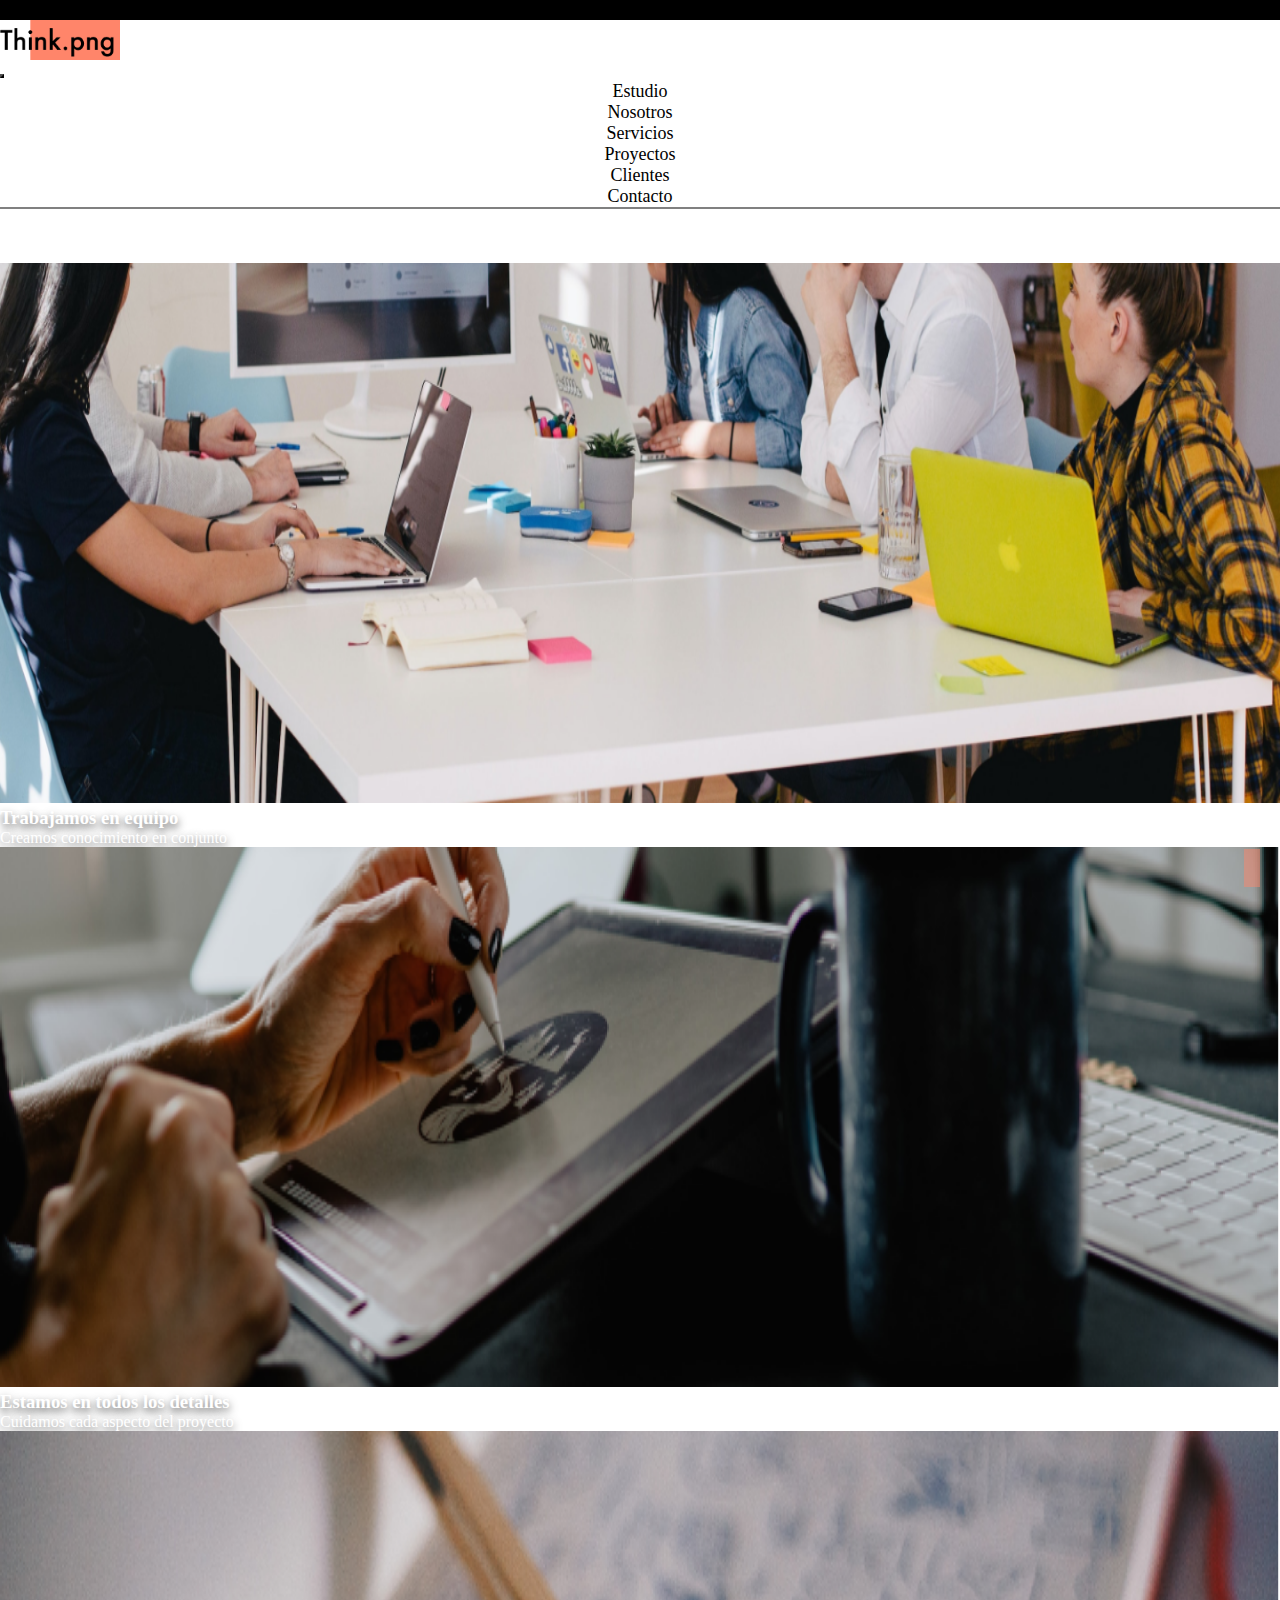
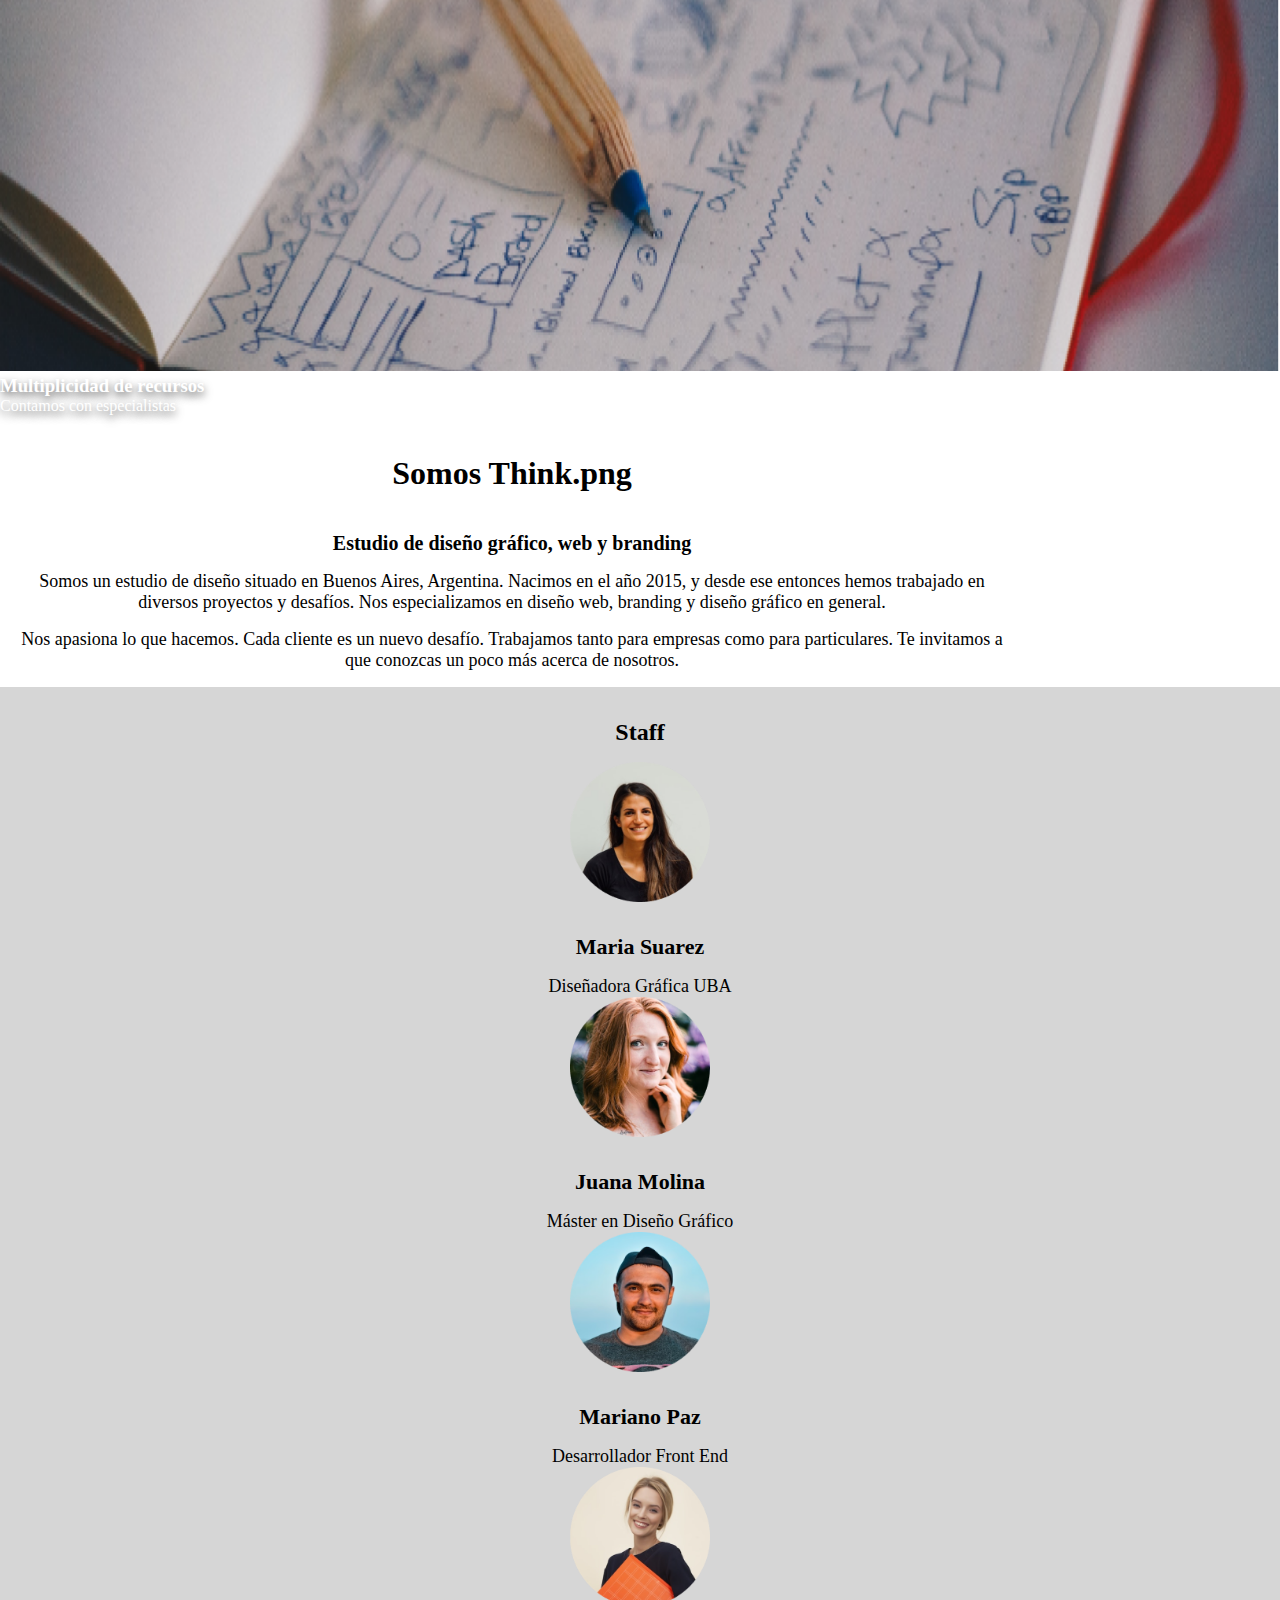
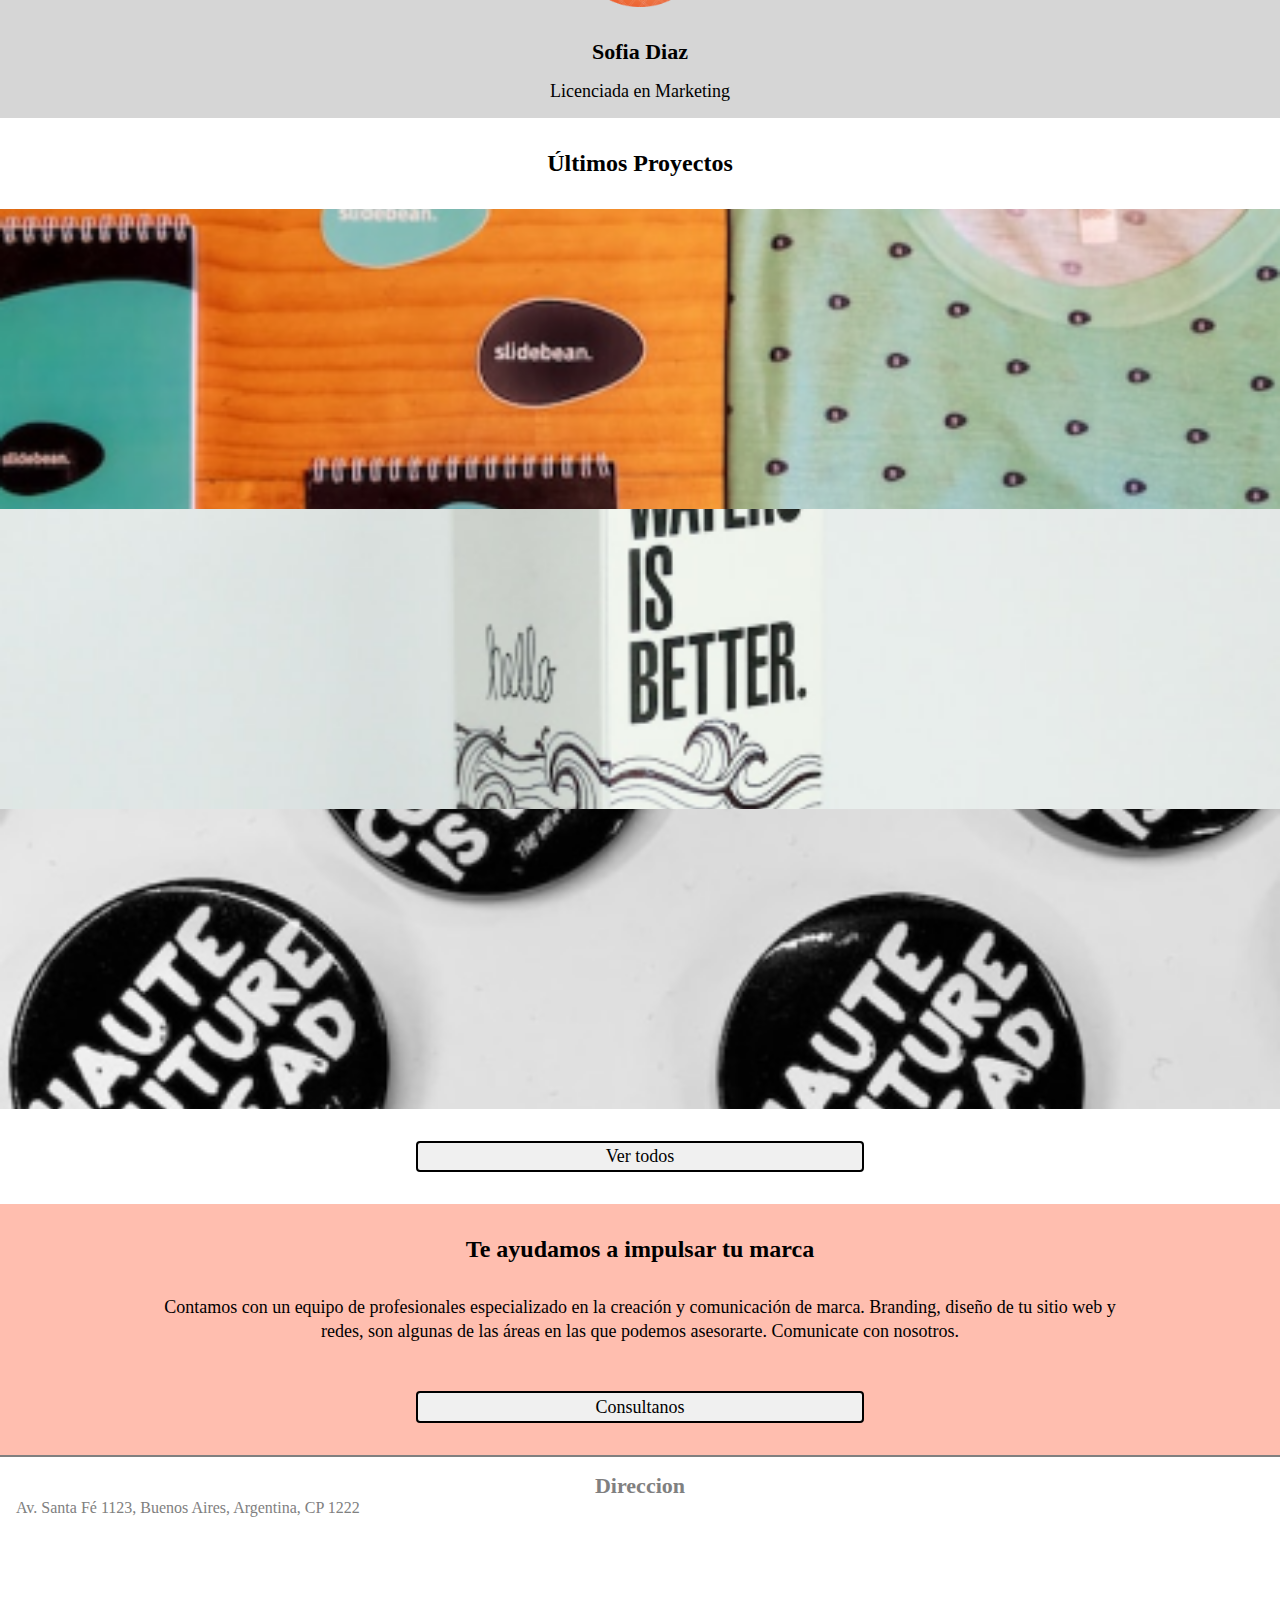
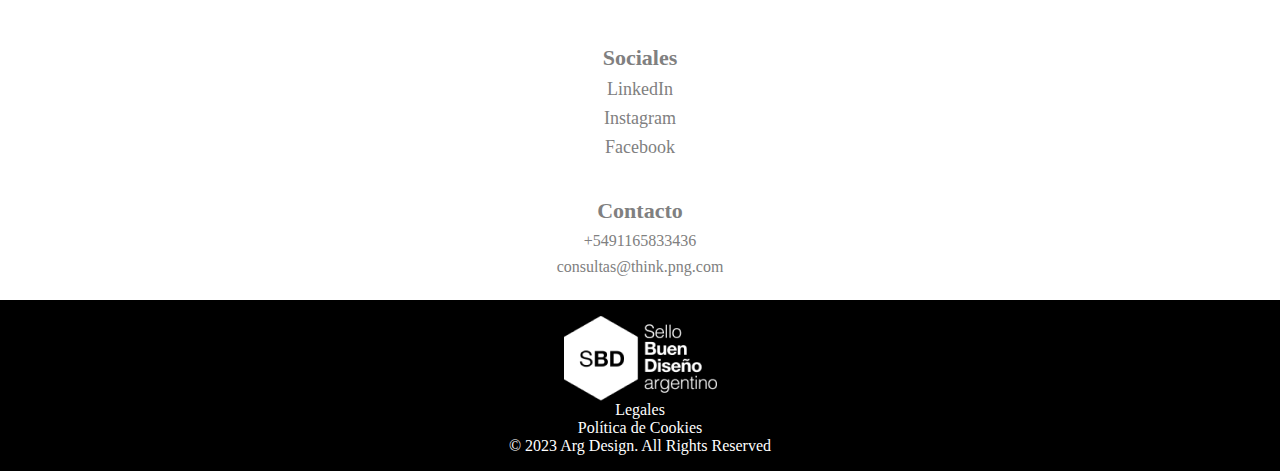
<file: index.html>
<!DOCTYPE html>
<html lang="en">
<head>
    <meta charset="UTF-8">
    <meta http-equiv="X-UA-Compatible" content="IE=edge">
    <meta name="viewport" content="width=device-width, initial-scale=1.0">
    <link rel="stylesheet" href="https://cdn.jsdelivr.net/npm/bootstrap@4.6.2/dist/css/bootstrap.min.css" 
        integrity="sha384-xOolHFLEh07PJGoPkLv1IbcEPTNtaed2xpHsD9ESMhqIYd0nLMwNLD69Npy4HI+N" crossorigin="anonymous">
    <link rel="stylesheet" href="./css/style.css">
    <link rel="stylesheet" href="https://cdnjs.cloudflare.com/ajax/libs/font-awesome/6.2.1/css/all.min.css" 
    integrity="sha512-MV7K8+y+gLIBoVD59lQIYicR65iaqukzvf/nwasF0nqhPay5w/9lJmVM2hMDcnK1OnMGCdVK+iQrJ7lzPJQd1w==" crossorigin="anonymous" referrerpolicy="no-referrer" />
    
    <meta name="description" content="Thnk.png, estudio de diseño en Buenos Aires">
    <meta name="keywords" content="Diseño, Buenos Aires, gráfico, web, staff">

    <title>Index con Boostrap</title>
</head>

<body>

  <a name="tope"></a>   
    <!-- Inicio Navbar -->

    <nav class="navbar navbar-expand-md">
        <!-- Brand -->
        <a class="navbar-brand" href="index.html"><div class="logo"></div></a>
      
        <!-- Toggler/collapsibe Button -->
        <button class="navbar-toggler" type="button" data-toggle="collapse" data-target="#collapsibleNavbar">
          <span class="navbar-toggler-icon"><i class="fa-solid fa-bars"></i></span>
        </button>
      
        <!-- Navbar links -->
        <div class="collapse navbar-collapse" id="collapsibleNavbar">
          <ul class="navbar-nav">
            <li class="nav-item">
              <a class="nav-link" href="#estudio">Estudio</a>
            </li>
            <li class="nav-item">
              <a class="nav-link" href="#staff">Nosotros</a>
            </li>
            <li class="nav-item">
              <a class="nav-link" href="./secciones/Servicios.html">Servicios</a>
            </li>
            <li class="nav-item">
                <a class="nav-link" href="./secciones/Proyectos.html">Proyectos</a>
            </li>
            <li class="nav-item">
                <a class="nav-link" href="./secciones/Clientes.html">Clientes</a>
            </li>
            <li class="nav-item">
                <a class="nav-link" href="./secciones/Contacto.html">Contacto</a>
            </li>
          </ul>
        </div>
      </nav>
      
    <!-- Fin Navbar-->

    <main>

    <!-- Inicio Hero Carrusel-->

    <div id="demo" class="carousel slide" data-ride="carousel">

        <!-- Indicators -->
        <ul class="carousel-indicators">
          <li data-target="#demo" data-slide-to="0" class="active"></li>
          <li data-target="#demo" data-slide-to="1"></li>
          <li data-target="#demo" data-slide-to="2"></li>
        </ul>
      
        <!-- The slideshow -->
        <div class="carousel-inner">
          <div class="carousel-item active">
            <img src="recursos/hero-home.png" alt="Imagen1">
            <div class="carousel-caption">
                <h3>Trabajamos en equipo</h3>
                <p>Creamos conocimiento en conjunto</p>
              </div>
          </div>
          <div class="carousel-item">
            <img src="recursos/hero-home2.png" alt="Imagen2">
            <div class="carousel-caption">
                <h3>Estamos en todos los detalles</h3>
                <p>Cuidamos cada aspecto del proyecto</p>
              </div>
          </div>
          <div class="carousel-item">
            <img src="recursos/hero-home3.png" alt="Imagen3">
            <div class="carousel-caption">
            <h3>Multiplicidad de recursos</h3>
            <p>Contamos con especialistas</p>
          </div>
          </div>
        </div>
      
        <!-- Left and right controls -->
        <a class="carousel-control-prev" href="#demo" data-slide="prev">
          <span class="carousel-control-prev-icon"></span>
        </a>
        <a class="carousel-control-next" href="#demo" data-slide="next">
          <span class="carousel-control-next-icon"></span>
        </a>
      
      </div>

    <!-- Fin Hero Carrusel-->

    <!--Inicio el Estudio-->

    <a name="estudio"></a>

    <section class="el-estudio container-fluid">

        <h1>Somos Think.png</h1>
        <h2>Estudio de diseño gráfico, web y branding</h2>

            <p>Somos un estudio de diseño situado en Buenos Aires, Argentina. Nacimos en el año 2015, y desde
              ese entonces hemos trabajado en diversos proyectos y desafíos. Nos especializamos en 
              diseño web, branding y diseño gráfico en general.
            </p>

            <p>
          Nos apasiona lo que hacemos. Cada cliente es un nuevo desafío. 
          Trabajamos tanto para empresas como para particulares.
          Te invitamos a que conozcas un poco más acerca de nosotros.
            </p>    

    </section>

    <!--Fin el Estudio-->

    <!--Inicio Staff-->

    <a name="staff"></a> 

    <section class="Staff container-fluid">
      <h2>Staff</h2>
      <div class="personas row">
          <div class="persona col-md-3">
              <div class="persona-img"></div>
              <h3 class="nombre-persona">Maria Suarez</h3>
              <h4 class="persentacion-persona">Diseñadora Gráfica UBA</h4>
          </div>
          <div class="persona col-md-3">
            <div class="persona-img" id="img2"></div>
            <h3 class="nombre-persona">Juana Molina</h3>
            <h4 class="persentacion-persona">Máster en Diseño Gráfico</h4>
          </div>
          <div class="persona col-md-3">
            <div class="persona-img" id="img3"></div>
            <h3 class="nombre-persona">Mariano Paz</h3>
            <h4 class="persentacion-persona">Desarrollador Front End</h4>
          </div>
          <div class="persona col-md-3">
            <div class="persona-img" id="img4"></div>
            <h3 class="nombre-persona">Sofia Diaz</h3>
            <h4 class="persentacion-persona">Licenciada en Marketing</h4>
          </div>
      </div>

    </section>

    <!--Inicio Ultuimos proyectos-->

    <section class="Ultimos-proyectos container-fluid">
      <h2>Últimos Proyectos</h2>
      <section class="galeria-proyectos row">
          <div class="proyecto col-md-4"></div>
          <div class="proyecto col-md-4" id="proy2"></div>
          <div class="proyecto col-md-4" id="proy3"></div>
      </section>

      <a href="secciones/Proyectos.html" class="Boton1">Ver todos</a>

    </section>

    <!--Fin Ultimos proyectos--> 

    <!--Inicio Cajon Consultas-->

        <section class="cajon-consultas container-fluid">

            <h2>Te ayudamos a impulsar tu marca</h2>

            <p>Contamos con un equipo de profesionales especializado en la creación y comunicación de marca.
              Branding, diseño de tu sitio web y redes, son algunas de las áreas en las que podemos asesorarte.
            Comunicate con nosotros. </p>

            <a href="secciones/Contacto.html" class="Boton1"> Consultanos</a>

        </section>
        
    <!--Fin Cajon Consultas--> 

<!--Boton flotante subir-->
<a href="#tope" class="boton-flotante"><i class="fa-solid fa-chevron-up" id="chevron"></i></a>
<!--Fin boton flotante subir-->  

    </main>
  
    <footer>

      <section class="footer1 container-fluid">

          <div class="columnas-footer1 row">

            <div class="Direccion col-md-4 col-lg-6"> 
               <h4>Direccion</h4>
               <p>Av. Santa Fé 1123, Buenos Aires, Argentina, CP 1222</p>

               <iframe class="mapa"src="https://www.google.com/maps/embed?pb=!1m18!1m12!1m3!1d4644.831132195227!2d-58.40330538196146!3d-34
               .59425815976406!2m3!1f0!2f0!3f0!3m2!1i1024!2i768!4f13.1!3m3!1m2!1s0x95bcca99c609fc2f%3A0x
               392ca99351808a75!2sRecoleta%2C%20CABA%2C%20Argentina!5e0!3m2!1ses!2sit!4v1673118096430!5m2!1ses!2sit"
               width="100%" height="96" style="border:0;" allowfullscreen="" loading="lazy" 
               referrerpolicy="no-referrer-when-downgrade">
               </iframe>
    
           </div>


           <div class="Sociales col-md-4 col-lg-3"> 
                    <h4>Sociales</h4> 
                    <ol>
                        <li>
                        <a href="https://www.linkedin.com/home?originalSubdomain=es" target="_blank"><i class="fa-brands fa-linkedin"></i>LinkedIn</a>
                        </li>
                        <li>
                        <a href="https://www.instagram.com/" target="_blank"><i class="fa-brands fa-square-instagram"></i>Instagram</a>
                        </li>
                        <li>
                        <a href="https://www.facebook.com/" target="_blank"><i class="fa-brands fa-square-facebook"></i>Facebook</a>
                        </li>
                    </ol>
            </div>

            <div class="Contacto col-md-4 col-lg-3"> 
                <h4>Contacto</h4> 
                    <ol>
                    <li><i class="fa-solid fa-phone"></i>+5491165833436</li>
                    <li><i class="fa-solid fa-envelope"></i>consultas@think.png.com</li>
                    </ol>
            </div>

        </div>

      </section>

        <section class="footer2 container-fluid">

          <div class="columnas-footer2 row">

            <div class="logo-footer2 col-md-6"> <img src="recursos/SBD.png" alt="buen diseno"> </div>

            <nav class="nav-footer2 col-md-6">
                <ul>
                    <li>
                        <a href="https://www.lipsum.com/" target="_blank">Legales</a>
                    </li>
                    <li>
                        <a href="https://www.lipsum.com/" target="_blank">Política de Cookies</a>
                    </li>
                    <li>
                        <a href="https://www.lipsum.com/" target="_blank">© 2023 Arg Design. All Rights Reserved</a>
                    </li>
                </ul>
            </nav>
            
        </div>
        
        </section>

    </footer>

 <!--Pongo el codigo JS de Boostrap-->

<script src="https://cdn.jsdelivr.net/npm/jquery@3.5.1/dist/jquery.slim.min.js" integrity="sha384-DfXdz2htPH0lsSSs5nCTpuj/zy4C+OGpamoFVy38MVBnE+IbbVYUew+OrCXaRkfj" crossorigin="anonymous"></script>
<script src="https://cdn.jsdelivr.net/npm/popper.js@1.16.1/dist/umd/popper.min.js" integrity="sha384-9/reFTGAW83EW2RDu2S0VKaIzap3H66lZH81PoYlFhbGU+6BZp6G7niu735Sk7lN" crossorigin="anonymous"></script>
<script src="https://cdn.jsdelivr.net/npm/bootstrap@4.6.2/dist/js/bootstrap.min.js" integrity="sha384-+sLIOodYLS7CIrQpBjl+C7nPvqq+FbNUBDunl/OZv93DB7Ln/533i8e/mZXLi/P+" crossorigin="anonymous"></script>

</body>

</html>
</file>
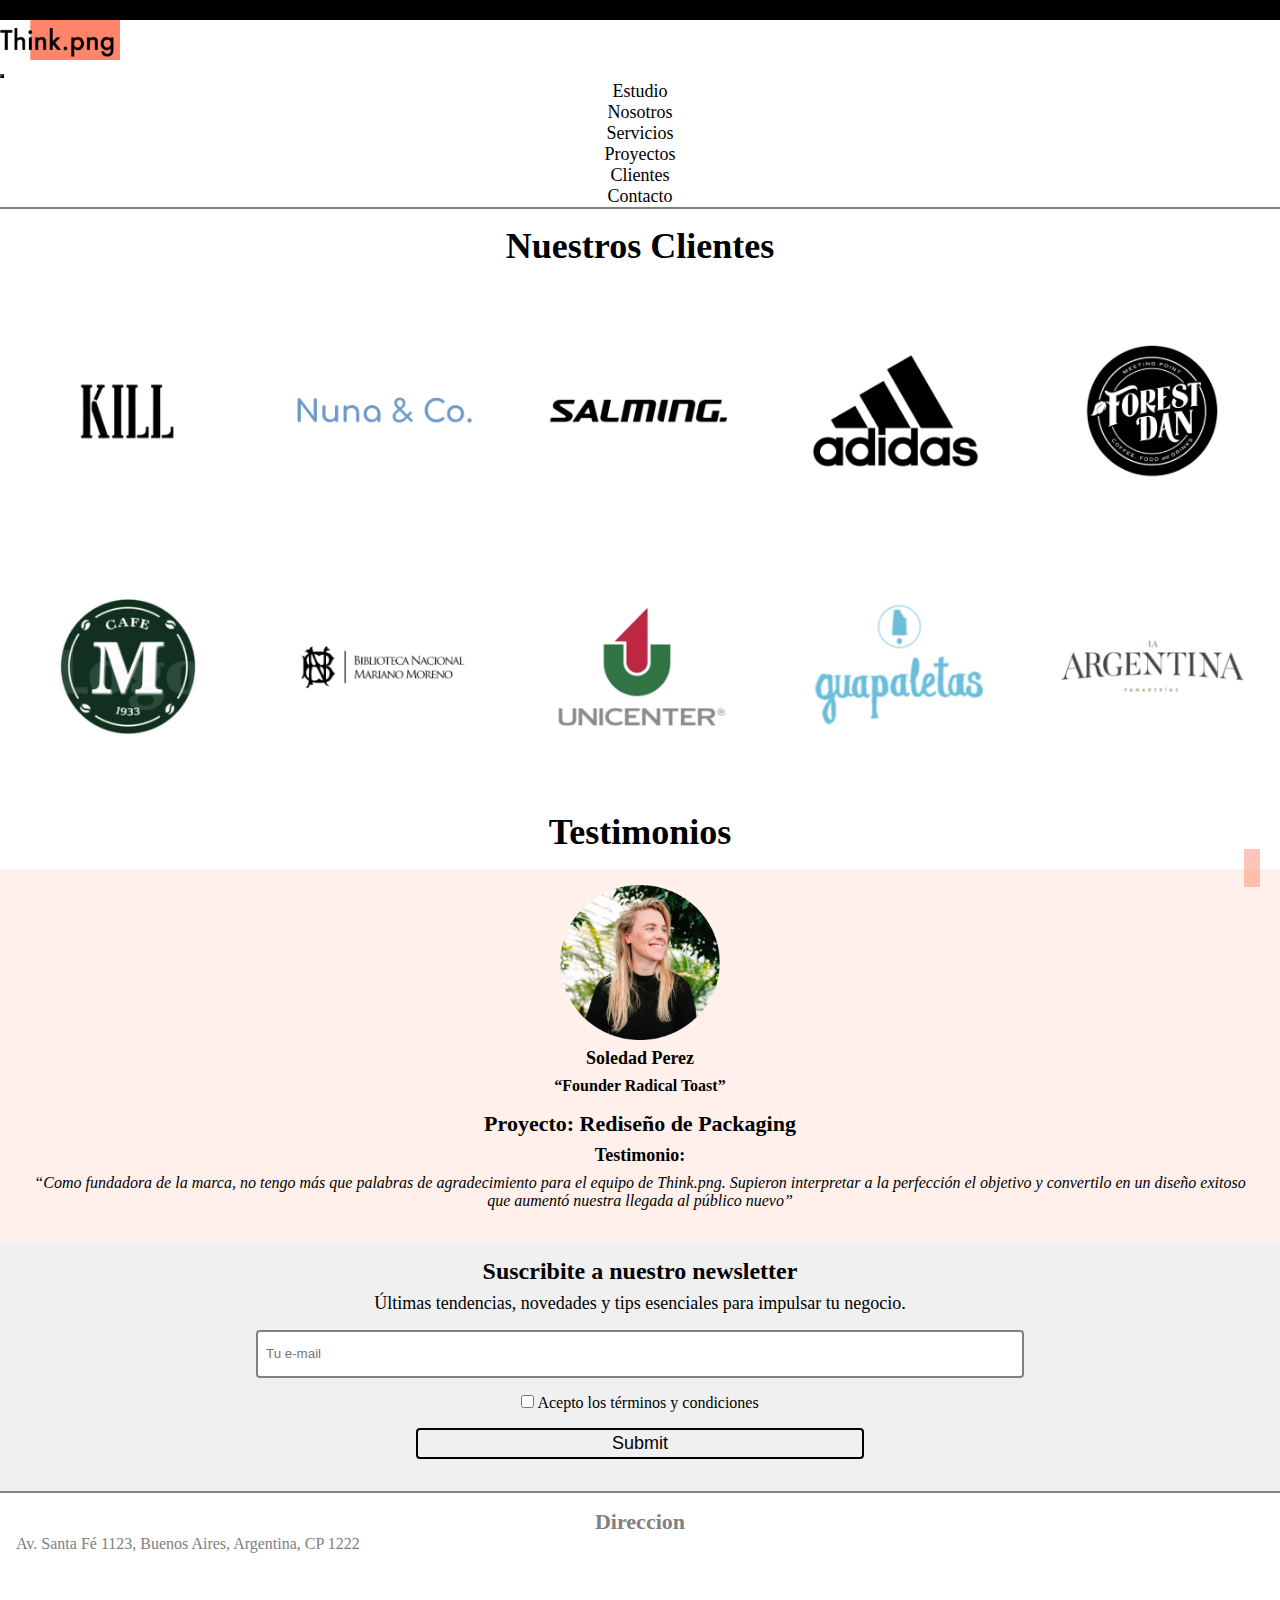
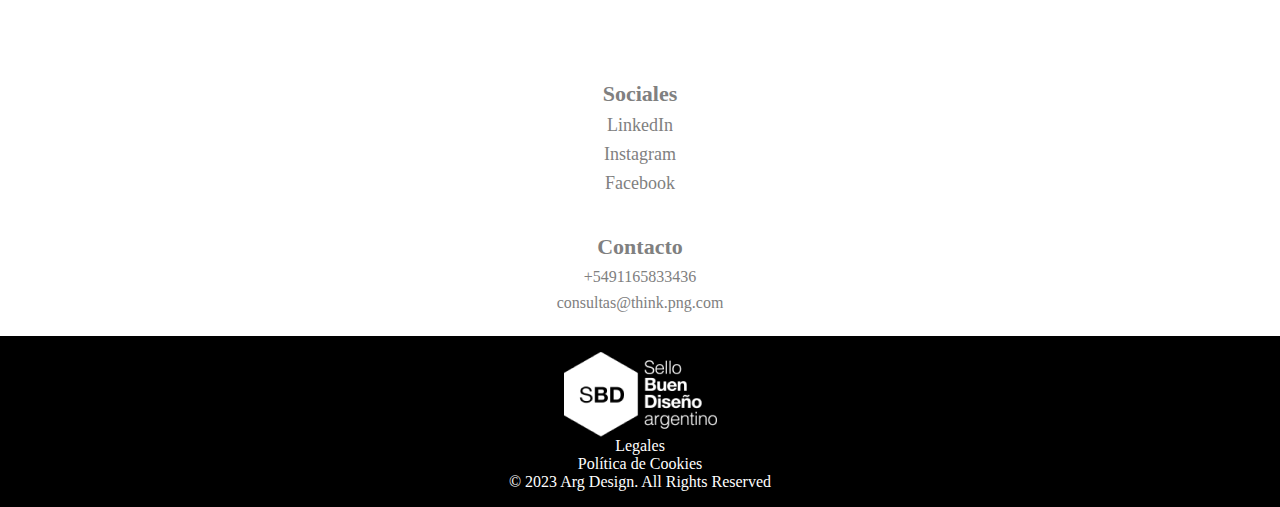
<file: secciones/Clientes.html>
<!DOCTYPE html>
<html lang="en">
<head>
    <meta charset="UTF-8">
    <meta http-equiv="X-UA-Compatible" content="IE=edge">
    <meta name="viewport" content="width=device-width, initial-scale=1.0">
    <link rel="stylesheet" href="https://cdn.jsdelivr.net/npm/bootstrap@4.6.2/dist/css/bootstrap.min.css" 
    integrity="sha384-xOolHFLEh07PJGoPkLv1IbcEPTNtaed2xpHsD9ESMhqIYd0nLMwNLD69Npy4HI+N" crossorigin="anonymous">
    <link rel="stylesheet" href="../css/style.css">
    <link rel="stylesheet" href="https://cdnjs.cloudflare.com/ajax/libs/font-awesome/6.2.1/css/all.min.css" 
    integrity="sha512-MV7K8+y+gLIBoVD59lQIYicR65iaqukzvf/nwasF0nqhPay5w/9lJmVM2hMDcnK1OnMGCdVK+iQrJ7lzPJQd1w==" crossorigin="anonymous" referrerpolicy="no-referrer" />
    
    <meta name="description" content="Clientes que confiaron en nosotros">
    <meta name="keywords" content="Clientes, opinion, reseña">

    <title>Clientes</title>

</head>
<body>
    <a name="tope"></a>   
     <!-- Inicio Navbar-->
     <nav class="navbar navbar-expand-md">
        <!-- Brand -->
        <a class="navbar-brand" href="../index.html"><div class="logo"></div></a>
      
        <!-- Toggler/collapsibe Button -->
        <button class="navbar-toggler" type="button" data-toggle="collapse" data-target="#collapsibleNavbar">
          <span class="navbar-toggler-icon"><i class="fa-solid fa-bars"></i></span>
        </button>
      
        <!-- Navbar links -->
        <div class="collapse navbar-collapse" id="collapsibleNavbar">
          <ul class="navbar-nav">
            <li class="nav-item">
              <a class="nav-link" href="../index.html">Estudio</a>
            </li>
            <li class="nav-item">
              <a class="nav-link" href="../index.html">Nosotros</a>
            </li>
            <li class="nav-item">
              <a class="nav-link" href="./Servicios.html">Servicios</a>
            </li>
            <li class="nav-item">
                <a class="nav-link" href="./Proyectos.html">Proyectos</a>
            </li>
            <li class="nav-item">
                <a class="nav-link" href="./Clientes.html">Clientes</a>
            </li>
            <li class="nav-item">
                <a class="nav-link" href="./Contacto.html">Contacto</a>
            </li>
          </ul>
          
        </div>

      </nav>

    <!-- Fin Navbar-->

    <main>

        <div class="title">
            <h2>Nuestros Clientes</h2>
        </div>

        <div class="clientes-grid">
            <img src="../recursos/marca1.png" alt="Kill" class="clientes-img" >
            <img src="../recursos/marca2.png" alt="Nuna&Co" class="clientes-img">
            <img src="../recursos/marca3.png" alt="Nuna&Co" class="clientes-img">
            <img src="../recursos/marca4.png" alt="Adidas" class="clientes-img">
            <img src="../recursos/marca5.png" alt="Forest" class="clientes-img">
            <img src="../recursos/marca6.png" alt="Martinez"class="clientes-img">
            <img src="../recursos/marca7.png" alt="Nacional"class="clientes-img">
            <img src="../recursos/marca8.png" alt="Unicenter"class="clientes-img">
            <img src="../recursos/marca9.png" alt="Guapaletas"class="clientes-img">
            <img src="../recursos/marca10.png" alt="Argentina"class="clientes-img" id="clienteimpar">
        </div>

        <div class="title">
            <h2>Testimonios</h2>
        </div>

        <div class="opinion">

            <aside class="cliente-perfil">
                <img src="../recursos/persona5.png">
                <h4>Soledad Perez</h4>
                <h5>“Founder Radical Toast”</h5>
            </aside>

            <div class="opinion-texto"> 

                <h2>Proyecto: Rediseño de Packaging </h2>

                <h3>Testimonio:</h3>

                <p>“Como fundadora de la marca, no tengo más que palabras de agradecimiento para el equipo de Think.png.
                    Supieron interpretar a la perfección el objetivo y convertilo en un diseño exitoso que aumentó nuestra llegada al 
                    público nuevo”</p>

            </div>
        </div>

        <div class="suscripcion-noticias container-fluid">
            <h3>Suscribite a nuestro newsletter</h3>
            <h4>Últimas tendencias, novedades y tips esenciales para impulsar tu negocio.</h4>
            
            <form action="#" method="GET">
                <input type="text" placeholder="Tu e-mail" name="e-mail"class="input-news">
                <br>
                <input type="checkbox" id="terms" name="terms" class="check-box">
                <label for="terms">Acepto los términos y condiciones</label>
                <br>
                <input type="submit" class="Boton1">
            </form>

    </div>
    
<!--Boton flotante subir-->
<a href="#tope" class="boton-flotante"><i class="fa-solid fa-chevron-up" id="chevron"></i></a>
<!--Fin boton flotante subir-->  
    </main>

    <footer>

        <section class="footer1 container-fluid">
    
            <div class="columnas-footer1 row">
    
              <div class="Direccion col-md-4"> 
                 <h4>Direccion</h4>
                 <p>Av. Santa Fé 1123, Buenos Aires, Argentina, CP 1222</p>
    
                 <iframe class="mapa"src="https://www.google.com/maps/embed?pb=!1m18!1m12!1m3!1d4644.831132195227!2d-58.40330538196146!3d-34
                 .59425815976406!2m3!1f0!2f0!3f0!3m2!1i1024!2i768!4f13.1!3m3!1m2!1s0x95bcca99c609fc2f%3A0x
                 392ca99351808a75!2sRecoleta%2C%20CABA%2C%20Argentina!5e0!3m2!1ses!2sit!4v1673118096430!5m2!1ses!2sit"
                 width="100%" height="96" style="border:0;" allowfullscreen="" loading="lazy" 
                 referrerpolicy="no-referrer-when-downgrade">
                 </iframe>
      
             </div>
    
    
             <div class="Sociales col-md-4"> 
                      <h4>Sociales</h4> 
                      <ol>
                          <li>
                          <a href="https://www.linkedin.com/home?originalSubdomain=es" target="_blank"><i class="fa-brands fa-linkedin"></i>LinkedIn</a>
                          </li>
                          <li>
                          <a href="https://www.instagram.com/" target="_blank"><i class="fa-brands fa-square-instagram"></i>Instagram</a>
                          </li>
                          <li>
                          <a href="https://www.facebook.com/" target="_blank"><i class="fa-brands fa-square-facebook"></i>Facebook</a>
                          </li>
                      </ol>
              </div>
    
              <div class="Contacto col-md-4"> 
                  <h4>Contacto</h4> 
                      <ol>
                      <li><i class="fa-solid fa-phone"></i>+5491165833436</li>
                      <li><i class="fa-solid fa-envelope"></i>consultas@think.png.com</li>
                      </ol>
              </div>
    
          </div>
    
        </section>
    
          <section class="footer2 container-fluid">
    
            <div class="columnas-footer2 row">
    
              <div class="logo-footer2 col-md-6"> <img src="../recursos/SBD.png" alt="buen diseno"> </div>
    
              <nav class="nav-footer2 col-md-6">
                  <ul>
                      <li>
                          <a href="https://www.lipsum.com/" target="_blank">Legales</a>
                      </li>
                      <li>
                          <a href="https://www.lipsum.com/" target="_blank">Política de Cookies</a>
                      </li>
                      <li>
                          <a href="https://www.lipsum.com/" target="_blank">© 2023 Arg Design. All Rights Reserved</a>
                      </li>
                  </ul>
              </nav>
              
          </div>
          
          </section>
    
      </footer>

 <!--Pongo el codigo JS de Boostrap-->
<script src="https://cdn.jsdelivr.net/npm/jquery@3.5.1/dist/jquery.slim.min.js" integrity="sha384-DfXdz2htPH0lsSSs5nCTpuj/zy4C+OGpamoFVy38MVBnE+IbbVYUew+OrCXaRkfj" crossorigin="anonymous"></script>
<script src="https://cdn.jsdelivr.net/npm/popper.js@1.16.1/dist/umd/popper.min.js" integrity="sha384-9/reFTGAW83EW2RDu2S0VKaIzap3H66lZH81PoYlFhbGU+6BZp6G7niu735Sk7lN" crossorigin="anonymous"></script>
<script src="https://cdn.jsdelivr.net/npm/bootstrap@4.6.2/dist/js/bootstrap.min.js" integrity="sha384-+sLIOodYLS7CIrQpBjl+C7nPvqq+FbNUBDunl/OZv93DB7Ln/533i8e/mZXLi/P+" crossorigin="anonymous"></script>

</body>
</html>
</file>
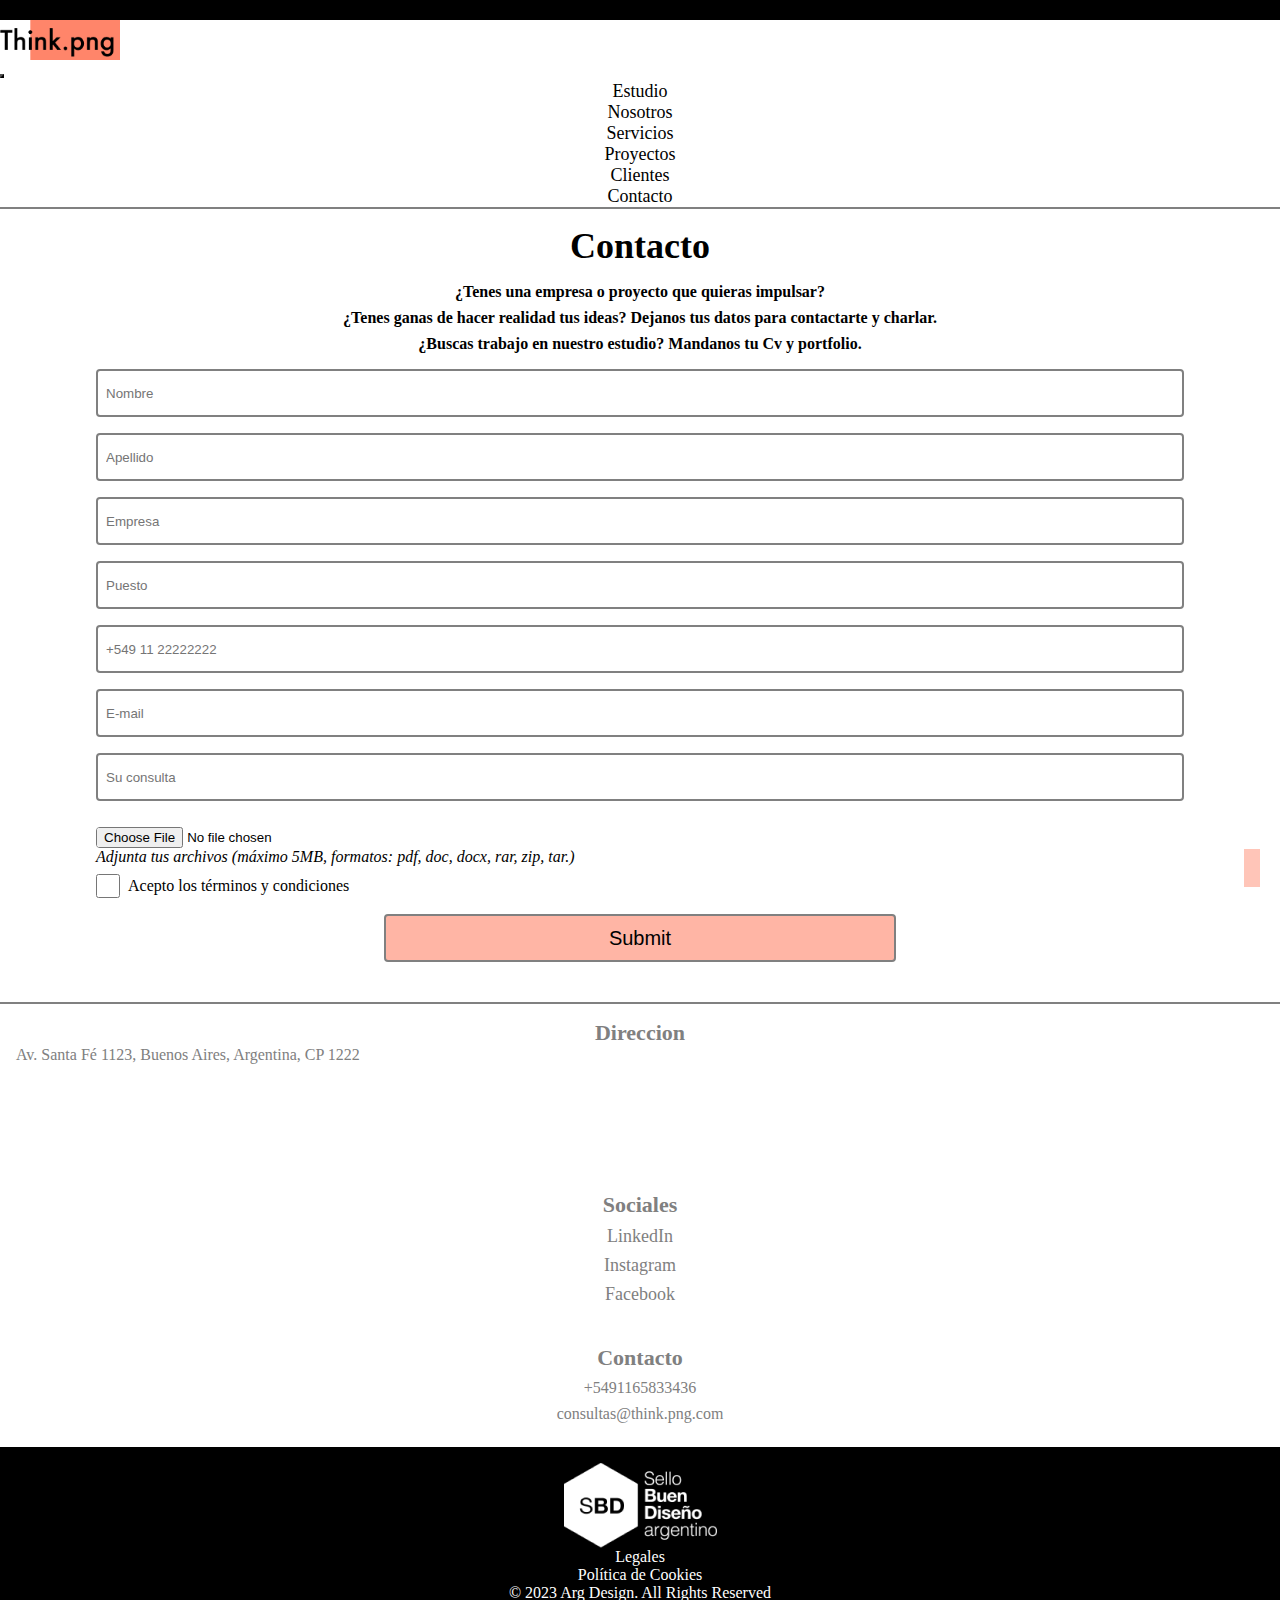
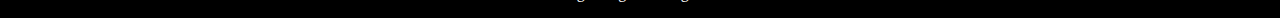
<file: secciones/Contacto.html>
<!DOCTYPE html>
<html lang="en">
<head>
    <meta charset="UTF-8">
    <meta http-equiv="X-UA-Compatible" content="IE=edge">
    <meta name="viewport" content="width=device-width, initial-scale=1.0">
    <link rel="stylesheet" href="https://cdn.jsdelivr.net/npm/bootstrap@4.6.2/dist/css/bootstrap.min.css" 
    integrity="sha384-xOolHFLEh07PJGoPkLv1IbcEPTNtaed2xpHsD9ESMhqIYd0nLMwNLD69Npy4HI+N" crossorigin="anonymous">
    <link rel="stylesheet" href="../css/style.css">
    <link rel="stylesheet" href="https://cdnjs.cloudflare.com/ajax/libs/font-awesome/6.2.1/css/all.min.css" 
    integrity="sha512-MV7K8+y+gLIBoVD59lQIYicR65iaqukzvf/nwasF0nqhPay5w/9lJmVM2hMDcnK1OnMGCdVK+iQrJ7lzPJQd1w==" crossorigin="anonymous" referrerpolicy="no-referrer" />

    <meta name="description" content="Dejanos tu consulta">
    <meta name="keywords" content="Contacto, correo, telefono, direccion, consulta">

    <title>Contacto</title>
    
</head>
<body>
  <a name="tope"></a>
    <!-- Inicio Navbar-->
    <nav class="navbar navbar-expand-md">
        <!-- Brand -->
        <a class="navbar-brand" href="../index.html"><div class="logo"></div></a>
      
        <!-- Toggler/collapsibe Button -->
        <button class="navbar-toggler" type="button" data-toggle="collapse" data-target="#collapsibleNavbar">
          <span class="navbar-toggler-icon"><i class="fa-solid fa-bars"></i></span>
        </button>
      
        <!-- Navbar links -->
        <div class="collapse navbar-collapse" id="collapsibleNavbar">
          <ul class="navbar-nav">
            <li class="nav-item">
              <a class="nav-link" href="../index.html">Estudio</a>
            </li>
            <li class="nav-item">
              <a class="nav-link" href="../index.html">Nosotros</a>
            </li>
            <li class="nav-item">
              <a class="nav-link" href="./Servicios.html">Servicios</a>
            </li>
            <li class="nav-item">
                <a class="nav-link" href="./Proyectos.html">Proyectos</a>
            </li>
            <li class="nav-item">
                <a class="nav-link" href="./Clientes.html">Clientes</a>
            </li>
            <li class="nav-item">
                <a class="nav-link" href="./Contacto.html">Contacto</a>
            </li>
          </ul>
          
        </div>

      </nav>

    <!-- Fin Navbar-->



    <main>
      
        <div class="title">
            <h2>Contacto</h2>
        </div>

        <div class="introduccion-formulario">
            <h3>¿Tenes una empresa o proyecto que quieras impulsar?</h3>
            <h3>¿Tenes ganas de hacer realidad tus ideas? Dejanos tus datos para contactarte y charlar.</h3>
            <h3>¿Buscas trabajo en nuestro estudio?
            Mandanos tu Cv y portfolio.</h3>
        </div>

            <form action="#" method="GET" class="formulario-contacto">

                <input type="text" placeholder="Nombre" name="nombre" required >
                <input type="text" placeholder="Apellido" name="Apellido">
                <input type="text" placeholder="Empresa" name="Empresa" >
                <input type="text" placeholder="Puesto" name="Puesto">
                <input type="text" placeholder="+549 11 22222222" name="telefono" required>
                <input type="text" placeholder="E-mail" name="e-mail" required>

                <input type="text" placeholder="Su consulta" name="nombre" required class="textarea">
                <br>
                <input type="file" placeholder="Selecciona tus archivos" name="adjuntar" id="adjuntar-archivos">
                <p>Adjunta tus archivos (máximo 5MB, formatos: pdf, doc, docx, rar, zip, tar.)</p>
                
                <div class="unir-check">
                <input type="checkbox" id="tyc" name="tyc" value="tyc">
                <label for="tyc">Acepto los términos y condiciones</label><br>
                </div>
                <input type="submit" class="boton-formulario">

            </form>
            
<!--Boton flotante subir-->
<a href="#tope" class="boton-flotante"><i class="fa-solid fa-chevron-up" id="chevron"></i></a>
<!--Fin boton flotante subir-->  

    </main>
    
    <footer>

        <section class="footer1 container-fluid">
    
            <div class="columnas-footer1 row">
    
              <div class="Direccion col-md-4"> 
                 <h4>Direccion</h4>
                 <p>Av. Santa Fé 1123, Buenos Aires, Argentina, CP 1222</p>
    
                 <iframe class="mapa"src="https://www.google.com/maps/embed?pb=!1m18!1m12!1m3!1d4644.831132195227!2d-58.40330538196146!3d-34
                 .59425815976406!2m3!1f0!2f0!3f0!3m2!1i1024!2i768!4f13.1!3m3!1m2!1s0x95bcca99c609fc2f%3A0x
                 392ca99351808a75!2sRecoleta%2C%20CABA%2C%20Argentina!5e0!3m2!1ses!2sit!4v1673118096430!5m2!1ses!2sit"
                 width="100%" height="96" style="border:0;" allowfullscreen="" loading="lazy" 
                 referrerpolicy="no-referrer-when-downgrade">
                 </iframe>
      
             </div>
    
    
             <div class="Sociales col-md-4"> 
                      <h4>Sociales</h4> 
                      <ol>
                          <li>
                          <a href="https://www.linkedin.com/home?originalSubdomain=es" target="_blank"><i class="fa-brands fa-linkedin"></i>LinkedIn</a>
                          </li>
                          <li>
                          <a href="https://www.instagram.com/" target="_blank"><i class="fa-brands fa-square-instagram"></i>Instagram</a>
                          </li>
                          <li>
                          <a href="https://www.facebook.com/" target="_blank"><i class="fa-brands fa-square-facebook"></i>Facebook</a>
                          </li>
                      </ol>
              </div>
    
              <div class="Contacto col-md-4"> 
                  <h4>Contacto</h4> 
                      <ol>
                      <li><i class="fa-solid fa-phone"></i>+5491165833436</li>
                      <li><i class="fa-solid fa-envelope"></i>consultas@think.png.com</li>
                      </ol>
              </div>
    
          </div>
    
        </section>
    
          <section class="footer2 container-fluid">
    
            <div class="columnas-footer2 row">
    
              <div class="logo-footer2 col-md-6"> <img src="../recursos/SBD.png" alt="buen diseno"> </div>
    
              <nav class="nav-footer2 col-md-6">
                  <ul>
                      <li>
                          <a href="https://www.lipsum.com/" target="_blank">Legales</a>
                      </li>
                      <li>
                          <a href="https://www.lipsum.com/" target="_blank">Política de Cookies</a>
                      </li>
                      <li>
                          <a href="https://www.lipsum.com/" target="_blank">© 2023 Arg Design. All Rights Reserved</a>
                      </li>
                  </ul>
              </nav>
              
          </div>
          
          </section>
    
      </footer>

 <!--Pongo el codigo JS de Boostrap-->
<script src="https://cdn.jsdelivr.net/npm/jquery@3.5.1/dist/jquery.slim.min.js" integrity="sha384-DfXdz2htPH0lsSSs5nCTpuj/zy4C+OGpamoFVy38MVBnE+IbbVYUew+OrCXaRkfj" crossorigin="anonymous"></script>
<script src="https://cdn.jsdelivr.net/npm/popper.js@1.16.1/dist/umd/popper.min.js" integrity="sha384-9/reFTGAW83EW2RDu2S0VKaIzap3H66lZH81PoYlFhbGU+6BZp6G7niu735Sk7lN" crossorigin="anonymous"></script>
<script src="https://cdn.jsdelivr.net/npm/bootstrap@4.6.2/dist/js/bootstrap.min.js" integrity="sha384-+sLIOodYLS7CIrQpBjl+C7nPvqq+FbNUBDunl/OZv93DB7Ln/533i8e/mZXLi/P+" crossorigin="anonymous"></script>

</body>

</html>
</file>
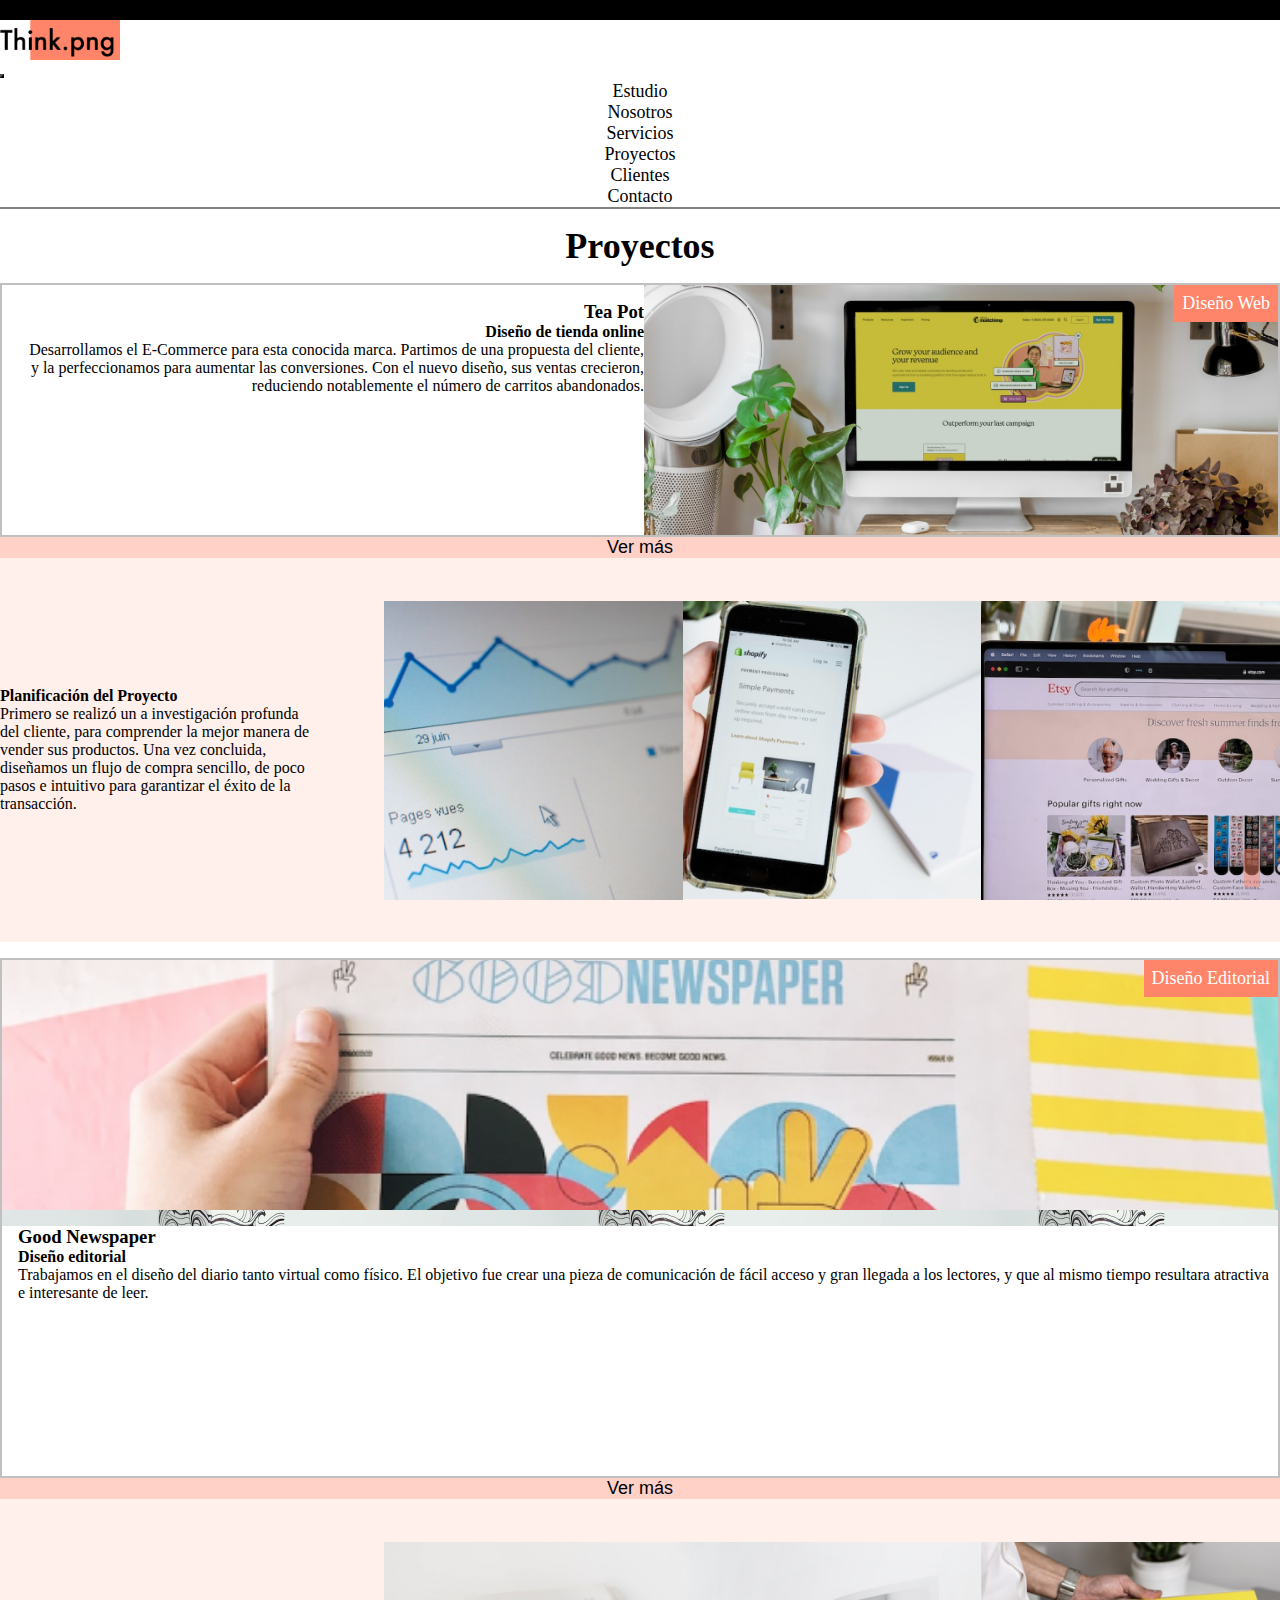
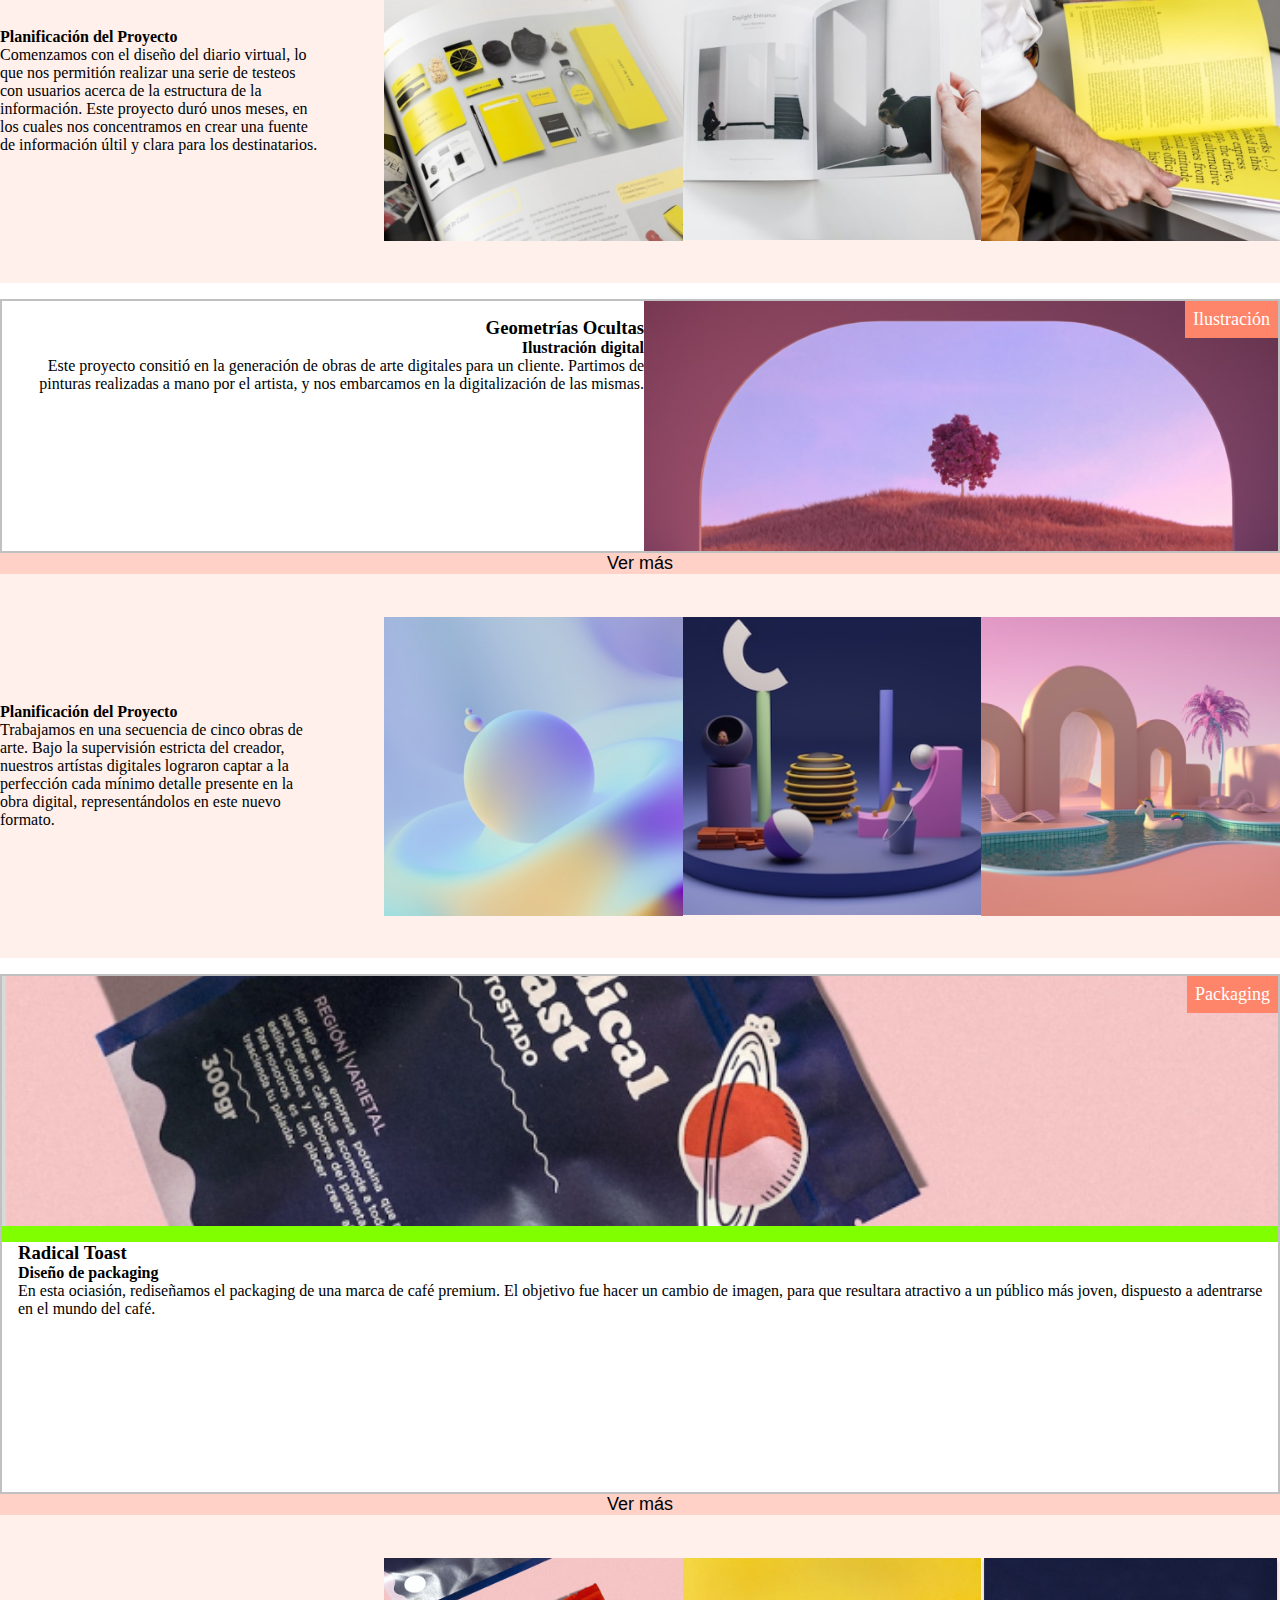
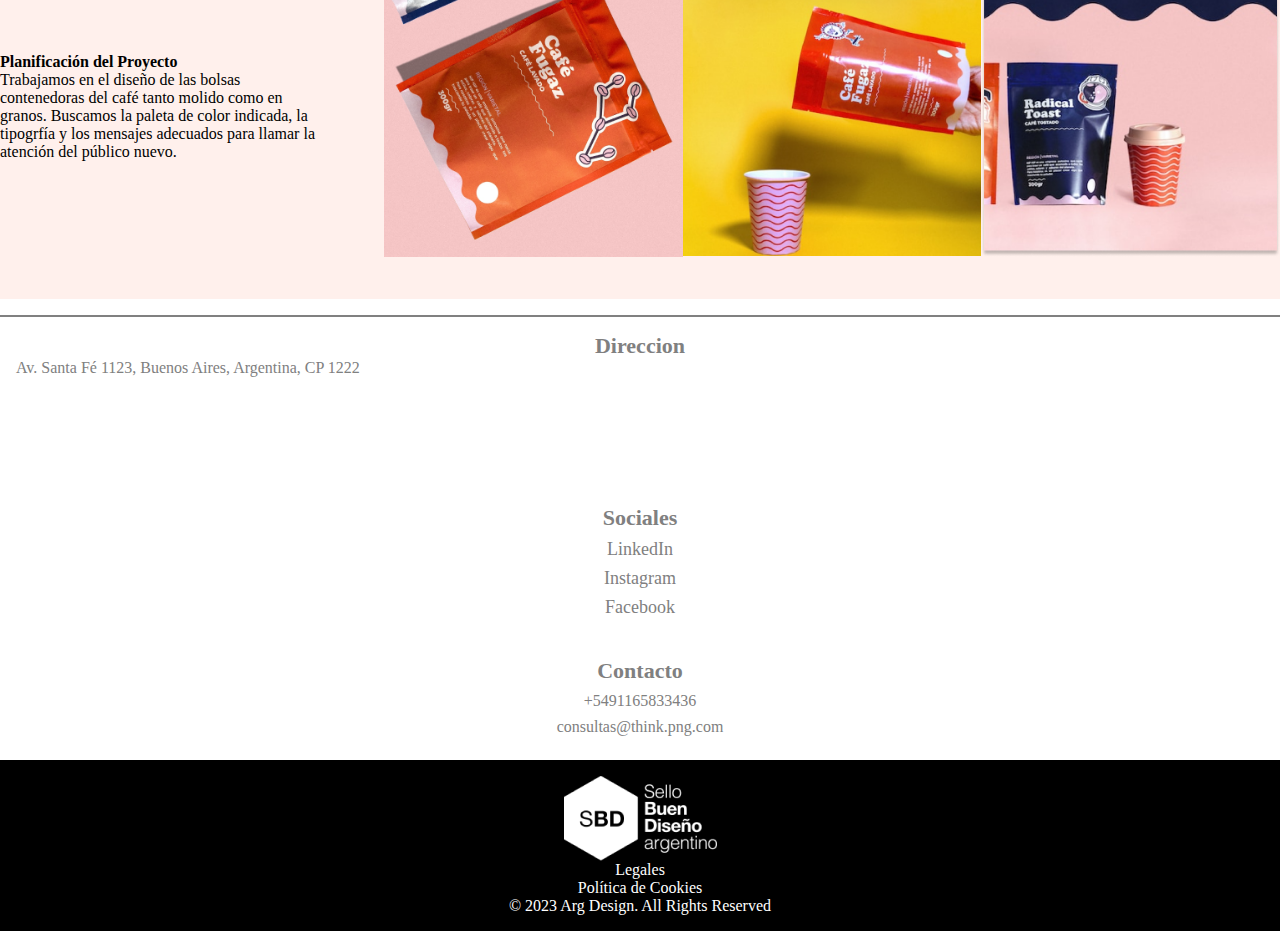
<file: secciones/Proyectos.html>
<!DOCTYPE html>
<html lang="en">
<head>
    <meta charset="UTF-8">
    <meta http-equiv="X-UA-Compatible" content="IE=edge">
    <meta name="viewport" content="width=device-width, initial-scale=1.0">
    <link rel="stylesheet" href="https://cdn.jsdelivr.net/npm/bootstrap@4.6.2/dist/css/bootstrap.min.css" 
    integrity="sha384-xOolHFLEh07PJGoPkLv1IbcEPTNtaed2xpHsD9ESMhqIYd0nLMwNLD69Npy4HI+N" crossorigin="anonymous">
    <link rel="stylesheet" href="../css/style.css">
    <link rel="stylesheet" href="https://cdnjs.cloudflare.com/ajax/libs/font-awesome/6.2.1/css/all.min.css" 
    integrity="sha512-MV7K8+y+gLIBoVD59lQIYicR65iaqukzvf/nwasF0nqhPay5w/9lJmVM2hMDcnK1OnMGCdVK+iQrJ7lzPJQd1w==" crossorigin="anonymous" referrerpolicy="no-referrer" />

    <meta name="description" content="Proyectos destacados">
    <meta name="keywords" content="Web, grafico, ilustracion, editorial">

    <title>Proyectos</title>
</head>
<body>
  <a name="tope"></a>
    <!-- Inicio Navbar-->
    <nav class="navbar navbar-expand-md">
        <!-- Brand -->
        <a class="navbar-brand" href="../index.html"><div class="logo"></div></a>
      
        <!-- Toggler/collapsibe Button -->
        <button class="navbar-toggler" type="button" data-toggle="collapse" data-target="#collapsibleNavbar">
          <span class="navbar-toggler-icon"><i class="fa-solid fa-bars"></i></span>
        </button>
      
        <!-- Navbar links -->
        <div class="collapse navbar-collapse" id="collapsibleNavbar">
          <ul class="navbar-nav">
            <li class="nav-item">
              <a class="nav-link" href="../index.html">Estudio</a>
            </li>
            <li class="nav-item">
              <a class="nav-link" href="../index.html">Nosotros</a>
            </li>
            <li class="nav-item">
              <a class="nav-link" href="./Servicios.html">Servicios</a>
            </li>
            <li class="nav-item">
                <a class="nav-link" href="./Proyectos.html">Proyectos</a>
            </li>
            <li class="nav-item">
                <a class="nav-link" href="./Clientes.html">Clientes</a>
            </li>
            <li class="nav-item">
                <a class="nav-link" href="./Contacto.html">Contacto</a>
            </li>
          </ul>
          
        </div>

      </nav>

    <!-- Fin Navbar-->

    <main>

        <div class="title">
        <h2>Proyectos</h2>
        </div>

        <div class="proyecto-destacado container-fluid">
            <section class="proyecto-destacado row" id="proy1">
                <div class="img-proyecto-destacado col-md-6">
                <div class="tag">Diseño Web</div>
                </div>
                <aside class="desc-proyecto-destacado col-md-6" id="aside5">
                <h3>Tea Pot</h3>
                <h4>Diseño de tienda online</h4>
                <p>Desarrollamos el E-Commerce para esta conocida marca. Partimos de una propuesta del cliente, 
                  y la perfeccionamos para aumentar las conversiones. Con el nuevo diseño, sus ventas crecieron, 
                  reduciendo notablemente el número de carritos abandonados.
                </p>
            </aside>
            </section>
        </div>

<!--Boton colapsable Inicio-->
<p>
    <button class="btn btn-primary" type="button" data-toggle="collapse" data-target="#collapseExample" aria-expanded="false" aria-controls="collapseExample">
      Ver más <i class="fa-solid fa-chevron-down"></i>
    </button>
</p>

  <div class="collapse" id="collapseExample">
    <div class="card card-body">
      <aside class="info-vermas">
        <h4>Planificación del Proyecto</h4>
        <p>Primero se realizó un a investigación profunda del cliente, para comprender la mejor manera de vender sus
          productos. Una vez concluida, diseñamos un flujo de compra sencillo, de poco pasos e intuitivo para garantizar el 
          éxito de la transacción.
        </p>
      </aside>
      <div class="tira-vermas-img">
          <div class="vermas-img" id="imagentira1"></div>
          <div class="vermas-img" id="imagentira2"></div>
          <div class="vermas-img" id="imagentira3"></div>
      </div>
    </div>

  </div>
<!--Bonton colapsable Fin-->

        <div class="proyecto-destacado container-fluid">
            <section class="proyecto-destacado row" id="proy2">
                <div class="img-proyecto-destacado col-md-6" id="Proyecto-destacado2">
                <div class="tag">Diseño Editorial</div>
                </div>
            <aside class="desc-proyecto-destacado col-md-6" id="aside6">
                <h3>Good Newspaper</h3>
                <h4>Diseño editorial</h4>
                <p>Trabajamos en el diseño del diario tanto virtual como físico. El objetivo fue crear una 
                  pieza de comunicación de fácil acceso y gran llegada a los lectores, y que al mismo tiempo
                  resultara atractiva e interesante de leer.
                </p>
            </aside>
            </section>
        </div>

<!--Boton colapsable1 Inicio-->
<p>
    <button class="btn btn-primary" type="button" data-toggle="collapse" data-target="#collapseExample1" aria-expanded="false" aria-controls="collapseExample1">
      Ver más <i class="fa-solid fa-chevron-down"></i>
    </button>
</p>

  <div class="collapse" id="collapseExample1">
    <div class="card card-body">
      <aside class="info-vermas">
        <h4>Planificación del Proyecto</h4>
        <p>Comenzamos con el diseño del diario virtual, lo que nos permitión realizar una serie de testeos con usuarios
          acerca de la estructura de la información. Este proyecto duró unos meses, en los cuales nos concentramos en crear una fuente de información últil y clara para los destinatarios.
        </p>
      </aside>
      <div class="tira-vermas-img">
          <div class="vermas-img" id="imagentira4"></div>
          <div class="vermas-img" id="imagentira5"></div>
          <div class="vermas-img" id="imagentira6"></div>
      </div>
    </div>

  </div>
<!--Bonton colapsable Fin-->

        <div class="proyecto-destacado container-fluid">
            <section class="proyecto-destacado row" id="proy3">
                <div class="img-proyecto-destacado col-md-6" id="Proyecto-destacado3">
                <div class="tag">Ilustración</div>
                </div>
            <aside class="desc-proyecto-destacado col-md-6" id="aside7">
                <h3>Geometrías Ocultas</h3>
                <h4>Ilustración digital</h4>
                <p>Este proyecto consitió en la generación de obras de arte digitales para un cliente. Partimos de 
                  pinturas realizadas a mano por el artista, y nos embarcamos en la digitalización de las mismas.
                </p>
            </aside>
            </section>
        </div>

<!--Boton colapsable2 Inicio-->
<p>
    <button class="btn btn-primary" type="button" data-toggle="collapse" data-target="#collapseExample2" aria-expanded="false" aria-controls="collapseExample2">
      Ver más <i class="fa-solid fa-chevron-down"></i>
    </button>
</p>

  <div class="collapse" id="collapseExample2">
    <div class="card card-body">
      <aside class="info-vermas">
        <h4>Planificación del Proyecto</h4>
        <p>Trabajamos en una secuencia de cinco obras de arte. Bajo la supervisión estricta del creador, nuestros 
          artístas digitales lograron captar a la perfección cada mínimo detalle presente en la obra digital, representándolos
          en este nuevo formato.
        </p>
      </aside>
      <div class="tira-vermas-img">
          <div class="vermas-img" id="imagentira7"></div>
          <div class="vermas-img" id="imagentira8"></div>
          <div class="vermas-img" id="imagentira9"></div>
      </div>
    </div>

  </div>

<!--Bonton colapsable Fin-->

        <div class="proyecto-destacado container-fluid">
            <section class="proyecto-destacado row" id="proy4">
                <div class="img-proyecto-destacado col-md-6" id="Proyecto-destacado4">
                <div class="tag">Packaging</div>
                </div>
            <aside class="desc-proyecto-destacado col-md-6" id="aside8">
                <h3>Radical Toast</h3>
                <h4>Diseño de packaging</h4>
                <p>En esta ociasión, rediseñamos el packaging de una marca de café premium. El objetivo fue hacer un cambio
                  de imagen, para que resultara atractivo a un público más joven, dispuesto a adentrarse en el mundo del café.
                </p>
            </aside>
            </section>
        </div>

<!--Boton colapsable3 Inicio-->
<p>
    <button class="btn btn-primary" type="button" data-toggle="collapse" data-target="#collapseExample3" aria-expanded="false" aria-controls="collapseExample3">
      Ver más <i class="fa-solid fa-chevron-down"></i>
    </button>
</p>

  <div class="collapse" id="collapseExample3">
    <div class="card card-body">
      <aside class="info-vermas">
        <h4>Planificación del Proyecto</h4>
        <p>Trabajamos en el diseño de las bolsas contenedoras del café tanto molido como en granos. Buscamos la paleta
          de color indicada, la tipogrfía y los mensajes adecuados para llamar la atención del público nuevo.
        </p>
      </aside>
      <div class="tira-vermas-img">
          <div class="vermas-img" id="imagentira10"></div>
          <div class="vermas-img" id="imagentira11"></div>
          <div class="vermas-img" id="imagentira12"></div>
      </div>
    </div>

  </div>
<!--Bonton colapsable Fin-->
<!--Boton flotante subir-->
<a href="#tope" class="boton-flotante"><i class="fa-solid fa-chevron-up" id="chevron"></i></a>
<!--Fin boton flotante subir-->  
</main>


<footer>

    <section class="footer1 container-fluid">

        <div class="columnas-footer1 row">

          <div class="Direccion col-md-4"> 
             <h4>Direccion</h4>
             <p>Av. Santa Fé 1123, Buenos Aires, Argentina, CP 1222</p>

             <iframe class="mapa"src="https://www.google.com/maps/embed?pb=!1m18!1m12!1m3!1d4644.831132195227!2d-58.40330538196146!3d-34
             .59425815976406!2m3!1f0!2f0!3f0!3m2!1i1024!2i768!4f13.1!3m3!1m2!1s0x95bcca99c609fc2f%3A0x
             392ca99351808a75!2sRecoleta%2C%20CABA%2C%20Argentina!5e0!3m2!1ses!2sit!4v1673118096430!5m2!1ses!2sit"
             width="100%" height="96" style="border:0;" allowfullscreen="" loading="lazy" 
             referrerpolicy="no-referrer-when-downgrade">
             </iframe>
  
         </div>


         <div class="Sociales col-md-4"> 
                  <h4>Sociales</h4> 
                  <ol>
                      <li>
                      <a href="https://www.linkedin.com/home?originalSubdomain=es" target="_blank"><i class="fa-brands fa-linkedin"></i>LinkedIn</a>
                      </li>
                      <li>
                      <a href="https://www.instagram.com/" target="_blank"><i class="fa-brands fa-square-instagram"></i>Instagram</a>
                      </li>
                      <li>
                      <a href="https://www.facebook.com/" target="_blank"><i class="fa-brands fa-square-facebook"></i>Facebook</a>
                      </li>
                  </ol>
          </div>

          <div class="Contacto col-md-4"> 
              <h4>Contacto</h4> 
                  <ol>
                  <li><i class="fa-solid fa-phone"></i>+5491165833436</li>
                  <li><i class="fa-solid fa-envelope"></i>consultas@think.png.com</li>
                  </ol>
          </div>

      </div>

    </section>

      <section class="footer2 container-fluid">

        <div class="columnas-footer2 row">

          <div class="logo-footer2 col-md-6"> <img src="../recursos/SBD.png" alt="buen diseno"> </div>

          <nav class="nav-footer2 col-md-6">
              <ul>
                  <li>
                      <a href="https://www.lipsum.com/" target="_blank">Legales</a>
                  </li>
                  <li>
                      <a href="https://www.lipsum.com/" target="_blank">Política de Cookies</a>
                  </li>
                  <li>
                      <a href="https://www.lipsum.com/" target="_blank">© 2023 Arg Design. All Rights Reserved</a>
                  </li>
              </ul>
          </nav>
          
      </div>
      
      </section>

  </footer>
  
 <!--Pongo el codigo JS de Boostrap-->
<script src="https://cdn.jsdelivr.net/npm/jquery@3.5.1/dist/jquery.slim.min.js" integrity="sha384-DfXdz2htPH0lsSSs5nCTpuj/zy4C+OGpamoFVy38MVBnE+IbbVYUew+OrCXaRkfj" crossorigin="anonymous"></script>
<script src="https://cdn.jsdelivr.net/npm/popper.js@1.16.1/dist/umd/popper.min.js" integrity="sha384-9/reFTGAW83EW2RDu2S0VKaIzap3H66lZH81PoYlFhbGU+6BZp6G7niu735Sk7lN" crossorigin="anonymous"></script>
<script src="https://cdn.jsdelivr.net/npm/bootstrap@4.6.2/dist/js/bootstrap.min.js" integrity="sha384-+sLIOodYLS7CIrQpBjl+C7nPvqq+FbNUBDunl/OZv93DB7Ln/533i8e/mZXLi/P+" crossorigin="anonymous"></script>
</body>
</html>
</file>
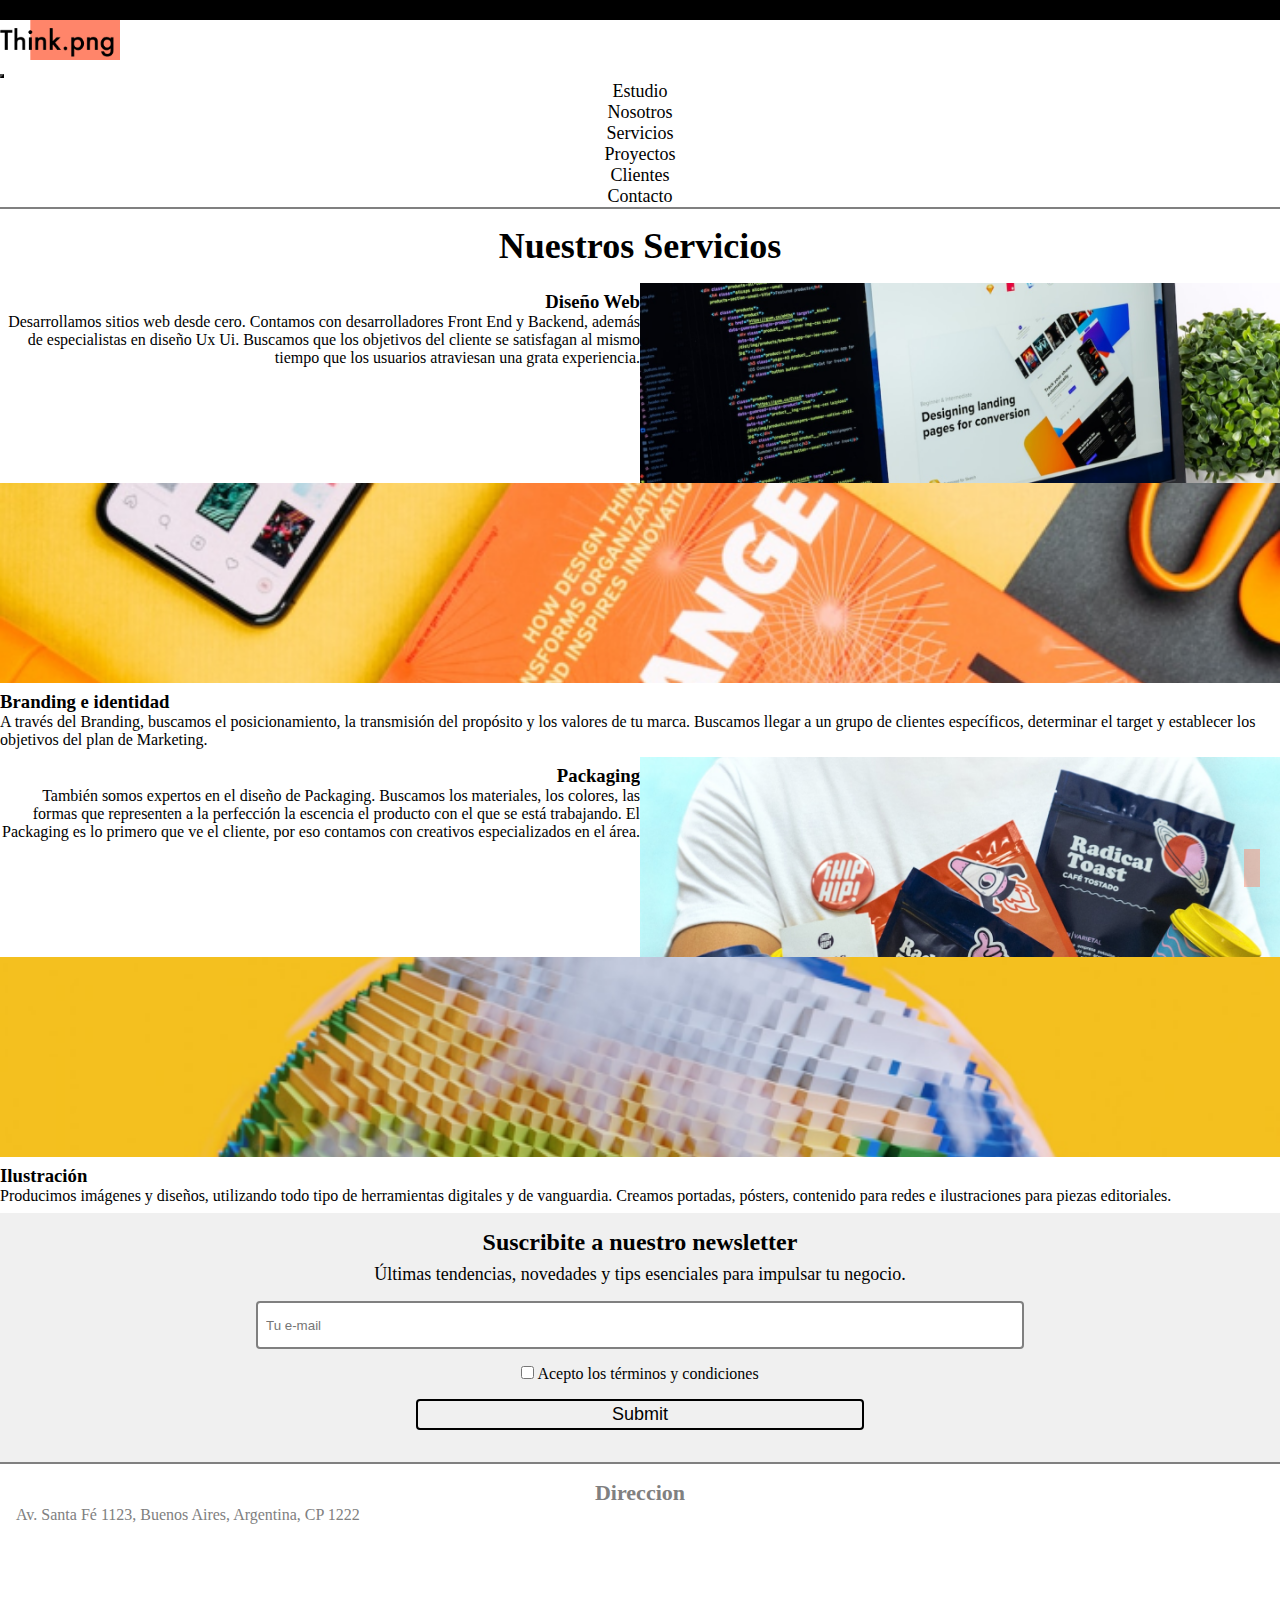
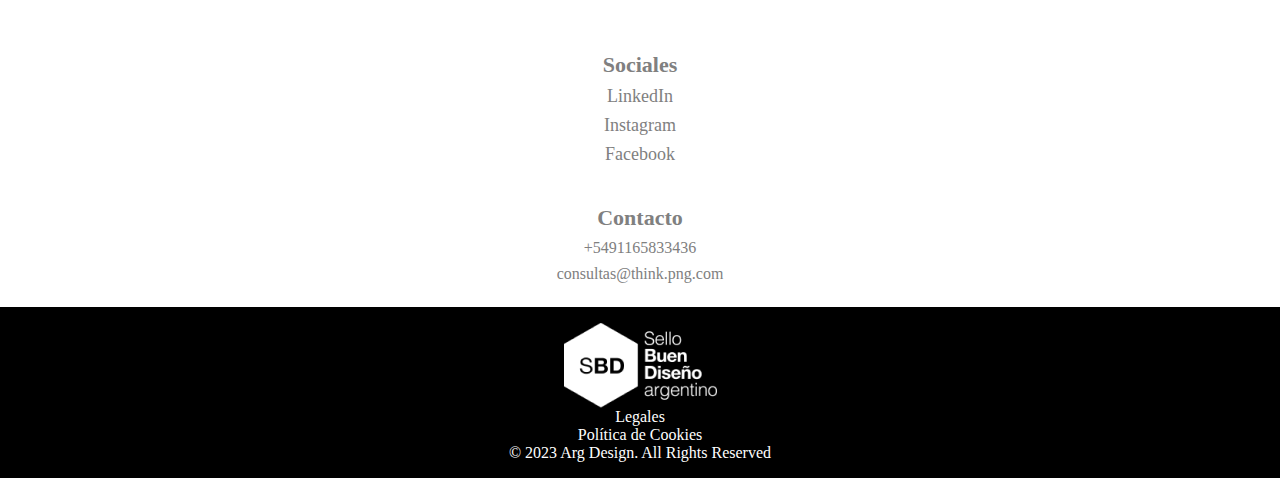
<file: secciones/Servicios.html>
<!DOCTYPE html>
<html lang="en">
<head>
    <meta charset="UTF-8">
    <meta http-equiv="X-UA-Compatible" content="IE=edge">
    <meta name="viewport" content="width=device-width, initial-scale=1.0">
    <link rel="stylesheet" href="https://cdn.jsdelivr.net/npm/bootstrap@4.6.2/dist/css/bootstrap.min.css" 
        integrity="sha384-xOolHFLEh07PJGoPkLv1IbcEPTNtaed2xpHsD9ESMhqIYd0nLMwNLD69Npy4HI+N" crossorigin="anonymous">
    <link rel="stylesheet" href="../css/style.css">
    <link rel="stylesheet" href="https://cdnjs.cloudflare.com/ajax/libs/font-awesome/6.2.1/css/all.min.css" 
    integrity="sha512-MV7K8+y+gLIBoVD59lQIYicR65iaqukzvf/nwasF0nqhPay5w/9lJmVM2hMDcnK1OnMGCdVK+iQrJ7lzPJQd1w==" crossorigin="anonymous" referrerpolicy="no-referrer" />

    <meta name="description" content="Que hacemos en el estudio">
    <meta name="keywords" content="Web, grafico, ilustracion, editorial">

    <title>Servicios</title>

</head>

<body>
    <a name="tope"></a> 
    <!-- Inicio Navbar-->
    <nav class="navbar navbar-expand-md">
        <!-- Brand -->
        <a class="navbar-brand" href="../index.html"><div class="logo"></div></a>
      
        <!-- Toggler/collapsibe Button -->
        <button class="navbar-toggler" type="button" data-toggle="collapse" data-target="#collapsibleNavbar">
          <span class="navbar-toggler-icon"><i class="fa-solid fa-bars"></i></span>
        </button>
      
        <!-- Navbar links -->
        <div class="collapse navbar-collapse" id="collapsibleNavbar">
          <ul class="navbar-nav">
            <li class="nav-item">
              <a class="nav-link" href="../index.html">Estudio</a>
            </li>
            <li class="nav-item">
              <a class="nav-link" href="../index.html">Nosotros</a>
            </li>
            <li class="nav-item">
              <a class="nav-link" href="./Servicios.html">Servicios</a>
            </li>
            <li class="nav-item">
                <a class="nav-link" href="./Proyectos.html">Proyectos</a>
            </li>
            <li class="nav-item">
                <a class="nav-link" href="./Clientes.html">Clientes</a>
            </li>
            <li class="nav-item">
                <a class="nav-link" href="./Contacto.html">Contacto</a>
            </li>
          </ul>
          
        </div>

      </nav>

    <!-- Fin Navbar-->



<main>

    <div class="title">
        <h2>Nuestros Servicios</h2>
    </div>
    
    <!--Servicios-->

    <div class="servicio container-fluid" >
        <section class="servicio row" id="servicio1">
            <div class="img-servicio col-md-6"></div>
            <aside class="desc-servicio col-md-6" id="aside1">
                <h3>Diseño Web</h3>
                <p>Desarrollamos sitios web desde cero. Contamos con desarrolladores Front End y Backend, además de 
                    especialistas en diseño Ux Ui. Buscamos que los objetivos del cliente se satisfagan al mismo tiempo
                    que los usuarios atraviesan una grata experiencia.
                </p>
            </aside>
        </section>
    </div>

    <div class="servicio container-fluid">
        <section class="servicio row" id="servicio2">
            <div class="img-servicio col-md-6" id="serv2"></div>
            <aside class="desc-servicio col-md-6" id="aside2">
                <h3>Branding e identidad</h3>
                <p>A través del Branding, buscamos el posicionamiento, la transmisión del propósito y los valores de tu marca.
                   Buscamos llegar a un grupo de clientes específicos, determinar el target y establecer los objetivos del plan
                   de Marketing.</p>
            </aside>
        </section>
    </div>

    <div class="servicio container-fluid" >
        <section class="servicio row" id="servicio3">
            <div class="img-servicio col-md-6" id="serv3"></div>
            <aside class="desc-servicio col-md-6" id="aside3">
                <h3>Packaging</h3>
                <p>También somos expertos en el diseño de Packaging. Buscamos los materiales, los colores, las formas que representen
                    a la perfección la escencia el producto con el que se está trabajando. El Packaging es lo primero que ve el cliente, 
                    por eso contamos con creativos especializados en el área.
                </p>
            </aside>
        </section>
    </div>

    <div class="servicio container-fluid" >
        <section class="servicio row" id="servicio4">
            <div class="img-servicio col-md-6" id="serv4"></div>
            <aside class="desc-servicio col-md-6" id="aside4">
                <h3>Ilustración</h3>
                <p>Producimos imágenes y diseños, utilizando todo 
                    tipo de herramientas digitales y de vanguardia. Creamos portadas, pósters, contenido para redes
                e ilustraciones para piezas editoriales. </p>
            </aside>

        </section>
    </div>

       <!--Inicio Cajon suscripciones-->

    <div class="suscripcion-noticias container-fluid">
            <h3>Suscribite a nuestro newsletter</h3>
            <h4>Últimas tendencias, novedades y tips esenciales para impulsar tu negocio.</h4>
            
            <form action="#" method="GET">
                <input type="text" placeholder="Tu e-mail" name="e-mail"class="input-news">
                <br>
                <input type="checkbox" id="terms" name="terms" class="check-box">
                <label for="terms">Acepto los términos y condiciones</label>
                <br>
                <input type="submit" class="Boton1">
            </form>

    </div>

<!--Boton flotante subir-->
<a href="#tope" class="boton-flotante"><i class="fa-solid fa-chevron-up" id="chevron"></i></a>
<!--Fin boton flotante subir-->  

</main>

<footer>

    <section class="footer1 container-fluid">

        <div class="columnas-footer1 row">

          <div class="Direccion col-md-4"> 
             <h4>Direccion</h4>
             <p>Av. Santa Fé 1123, Buenos Aires, Argentina, CP 1222</p>

             <iframe class="mapa"src="https://www.google.com/maps/embed?pb=!1m18!1m12!1m3!1d4644.831132195227!2d-58.40330538196146!3d-34
             .59425815976406!2m3!1f0!2f0!3f0!3m2!1i1024!2i768!4f13.1!3m3!1m2!1s0x95bcca99c609fc2f%3A0x
             392ca99351808a75!2sRecoleta%2C%20CABA%2C%20Argentina!5e0!3m2!1ses!2sit!4v1673118096430!5m2!1ses!2sit"
             width="100%" height="96" style="border:0;" allowfullscreen="" loading="lazy" 
             referrerpolicy="no-referrer-when-downgrade">
             </iframe>
  
         </div>


         <div class="Sociales col-md-4"> 
                  <h4>Sociales</h4> 
                  <ol>
                      <li>
                      <a href="https://www.linkedin.com/home?originalSubdomain=es" target="_blank"><i class="fa-brands fa-linkedin"></i>LinkedIn</a>
                      </li>
                      <li>
                      <a href="https://www.instagram.com/" target="_blank"><i class="fa-brands fa-square-instagram"></i>Instagram</a>
                      </li>
                      <li>
                      <a href="https://www.facebook.com/" target="_blank"><i class="fa-brands fa-square-facebook"></i>Facebook</a>
                      </li>
                  </ol>
          </div>

          <div class="Contacto col-md-4"> 
              <h4>Contacto</h4> 
                  <ol>
                  <li><i class="fa-solid fa-phone"></i>+5491165833436</li>
                  <li><i class="fa-solid fa-envelope"></i>consultas@think.png.com</li>
                  </ol>
          </div>

      </div>

    </section>

      <section class="footer2 container-fluid">

        <div class="columnas-footer2 row">

          <div class="logo-footer2 col-md-6"> <img src="../recursos/SBD.png" alt="buen diseno"> </div>

          <nav class="nav-footer2 col-md-6">
              <ul>
                  <li>
                      <a href="https://www.lipsum.com/" target="_blank">Legales</a>
                  </li>
                  <li>
                      <a href="https://www.lipsum.com/" target="_blank">Política de Cookies</a>
                  </li>
                  <li>
                      <a href="https://www.lipsum.com/" target="_blank">© 2023 Arg Design. All Rights Reserved</a>
                  </li>
              </ul>
          </nav>
          
      </div>
      
      </section>

  </footer>

 <!--Pongo el codigo JS de Boostrap-->

<script src="https://cdn.jsdelivr.net/npm/jquery@3.5.1/dist/jquery.slim.min.js" integrity="sha384-DfXdz2htPH0lsSSs5nCTpuj/zy4C+OGpamoFVy38MVBnE+IbbVYUew+OrCXaRkfj" crossorigin="anonymous"></script>
<script src="https://cdn.jsdelivr.net/npm/popper.js@1.16.1/dist/umd/popper.min.js" integrity="sha384-9/reFTGAW83EW2RDu2S0VKaIzap3H66lZH81PoYlFhbGU+6BZp6G7niu735Sk7lN" crossorigin="anonymous"></script>
<script src="https://cdn.jsdelivr.net/npm/bootstrap@4.6.2/dist/js/bootstrap.min.js" integrity="sha384-+sLIOodYLS7CIrQpBjl+C7nPvqq+FbNUBDunl/OZv93DB7Ln/533i8e/mZXLi/P+" crossorigin="anonymous"></script>

</body>
</html>
</file>
<file: css/style.css>
* {
  margin: 0;
  padding: 0;
  box-sizing: border-box;
}

/*Mobile First, arrancando de 425px widht*
  Se defnirian los siguientes puntos de quiebre: Mobile L 425px / Tablet768px / Laptop 1024px / Laptop 1440px

/*Header con Boostrap*/
.logo {
  background-image: url(../recursos/logothnk.png);
  background-size: cover;
  height: 40px;
  width: 120px;
  background-position: center;
}

.navbar {
  background-color: white;
  color: black;
  border-top: solid 20px black;
  border-bottom: solid 2px grey;
  font-weight: 400;
  font-size: 18px;
}
.navbar a {
  text-decoration: none;
  color: rgb(0, 0, 0);
}

.navbar-toggler {
  background-color: white;
}
.navbar-toggler i {
  font-size: 25px;
}

.navbar-toggler-icon {
  display: inline;
}

.collapse {
  justify-content: right;
}

.nav-item {
  background-color: white;
  text-align: center;
}

.nav-item:hover {
  background-color: #c2c2c2;
}

/*MAIN*/
/*Carrusel Index*/
html {
  scroll-behavior: smooth;
}

.carousel-item img {
  width: auto;
  height: 60vh;
  margin-bottom: 0;
}

.carousel-caption {
  color: white;
  text-shadow: 0px 4px 8px rgb(78, 78, 78);
}

/*FOOTER*/
footer {
  width: 100%;
  height: auto;
  background-color: green;
  display: flex;
  flex-direction: column;
  align-items: center;
}

.footer1 {
  height: auto;
  width: 100%;
  background-color: white;
  border-top: solid 2px grey;
  color: grey;
}

.Direccion {
  text-align: center;
  padding: 16px;
  display: flex;
  flex-direction: column;
  align-items: center;
}

.Sociales {
  text-align: center;
  height: -moz-fit-content;
  height: fit-content;
  padding: 16px;
}

.Contacto {
  text-align: center;
  height: -moz-fit-content;
  height: fit-content;
  padding: 16px;
}

.footer1 h4 {
  font-style: normal;
  font-weight: bold;
  font-size: 22px;
}

.footer1 p {
  font-style: normal;
  font-weight: normal;
  font-size: 18px;
  width: 80%;
}

.footer1 ol li {
  list-style: none;
  margin-top: 8px;
  margin-bottom: 8px;
}

.footer1 a {
  text-decoration: none;
  color: grey;
  font-style: normal;
  font-weight: 400;
  font-size: 18px;
}

.footer1 a:hover {
  font-weight: 600;
}

.footer2 {
  height: auto;
  width: 100%;
  background-color: black;
  padding: 1rem;
  color: white;
}

.logo-footer2 {
  background-color: black;
  display: flex;
  flex-direction: column;
  align-items: center;
}

.nav-footer2 {
  text-align: center;
}

.footer2 a {
  color: white;
  text-decoration: none;
  font-style: normal;
  font-weight: 400;
  font-size: 16px;
}

.nav-footer2 ul li {
  list-style: none;
  margin-left: 8px;
  margin-right: 8px;
}

.footer2 a:hover {
  font-weight: 600;
}

@media (min-width: 767px) {
  .mapa {
    display: none;
  }
}
@media (min-width: 1023px) {
  .mapa {
    display: inline;
  }
  .Direccion {
    text-align: left;
  }
  .footer1 p {
    width: 100%;
    margin-bottom: 0;
    font-size: 16px;
  }
  .carousel-item img {
    width: 100%;
    height: 60vh;
    margin-bottom: 0;
  }
}
/*Aca empiezo con las paginas*/
/*Titulo de las paginas*/
.title {
  text-align: center;
  font-size: 24px;
  margin-top: 1rem;
  margin-bottom: 1rem;
  color: black;
}

/*Seccion suscribirse a newsletter*/
.suscripcion-noticias {
  height: -moz-fit-content;
  height: fit-content;
  width: 100%;
  background-color: #F0F0F0;
  text-align: center;
  padding: 1rem;
}

.suscripcion-noticias h3 {
  font-style: normal;
  font-weight: bold;
  font-size: 24px;
  margin-bottom: 0.5rem;
}

.suscripcion-noticias h4 {
  font-style: normal;
  font-weight: 200;
  font-size: 18px;
  margin-bottom: 1rem;
}

.input-news {
  text-align: left;
  width: 60vw;
  height: 48px;
  margin-bottom: 1rem;
  padding: 0.5rem;
  border: 2px solid grey;
  border-radius: 4px;
}

/*Index con Boostrap*/
/*El Estudio*/
.el-estudio {
  width: 80%;
  background-color: white;
  color: black;
  text-align: center;
  padding: 0.5rem;
}
.el-estudio h1 {
  font-size: 32px;
  padding: 2rem;
}
.el-estudio h2 {
  font-size: 20px;
  padding: 0.5rem;
}
.el-estudio p {
  font-size: 18px;
  padding: 0.5rem;
}

/*Staff*/
.Staff {
  width: 100%;
  height: -moz-fit-content;
  height: fit-content;
  background-color: #d6d6d6;
  color: black;
  text-align: center;
  padding-top: 1rem;
  padding-bottom: 1rem;
}
.Staff h2 {
  margin-top: 1rem;
  margin-bottom: 1rem;
}

.persona {
  display: flex;
  flex-direction: column;
  align-items: center;
}

.personas h3 {
  font-style: normal;
  font-weight: 600;
  font-size: 22px;
  margin-top: 16px;
}
.personas h4 {
  font-style: normal;
  font-weight: normal;
  font-size: 18px;
  margin-top: 16px;
}

.persona-img {
  height: 140px;
  width: 140px;
  background-color: #d6d6d6;
  background-image: url(../recursos/persona1.png);
  background-size: cover;
  margin-bottom: 16px;
}

#img2 {
  background-image: url(../recursos/persona4.png);
}

#img3 {
  background-image: url(../recursos/persona3.png);
}

#img4 {
  background-image: url(../recursos/persona2.png);
}

/* Ultimos Proyectos */
.Ultimos-proyectos {
  width: 100%;
  height: -moz-fit-content;
  height: fit-content;
  background-color: white;
  color: black;
  text-align: center;
  padding-top: 1rem;
  padding-bottom: 1rem;
  display: flex;
  flex-direction: column;
}
.Ultimos-proyectos h2 {
  margin-top: 1rem;
  margin-bottom: 1rem;
}

.galeria-proyectos {
  margin-top: 1rem;
  margin-bottom: 1rem;
}

.proyecto {
  height: 300px;
  width: 100%;
  background-color: #F0F0F0;
  background-image: url(../recursos/proy1.png);
  background-size: cover;
  background-position: center;
}

#proy2 {
  background-image: url(../recursos/proy2.png);
}

#proy3 {
  background-image: url(../recursos/proy3.png);
}

.Ultimos-proyectos a {
  text-decoration: none;
  color: black;
}

/*Boton1*/
.Boton1 {
  height: auto;
  width: 35vw;
  padding: 0.2rem;
  border: solid 2px black;
  border-radius: 4px;
  font-size: 18px;
  margin: 1rem;
  align-self: center;
  background-color: #F0F0F0;
  color: black;
}

.Boton1:hover {
  font-weight: bold;
  background-color: #b1b1b1;
}

.Boton1 a {
  text-decoration: none;
  color: black;
}

/*Cajon consultas*/
.cajon-consultas {
  width: 100%;
  height: auto;
  background-color: #FFBEAF;
  display: flex;
  flex-direction: column;
  align-items: center;
  justify-content: center;
  text-align: center;
  padding: 1rem;
}
.cajon-consultas h2 {
  padding: 16px;
}
.cajon-consultas p {
  padding: 16px;
  width: 80%;
  font-style: normal;
  font-weight: normal;
  font-size: 18px;
  margin-bottom: 16px;
  line-height: 24px;
}
.cajon-consultas a {
  text-decoration: none;
  color: black;
}

.cajon-consultas a:hover {
  font-weight: bold;
}

/*Boton flotante subir*/
.boton-flotante {
  position: fixed;
  bottom: 20px;
  right: 20px;
  z-index: 1;
}

#chevron {
  color: black;
  font-size: 20px;
  background-color: rgba(255, 133, 106, 0.4784313725);
  text-align: center;
  padding: 0.5rem;
}

.boton-flotante a {
  text-decoration: none;
  color: black;
}

.boton-flotante #chevron:hover {
  font-weight: bold;
  background-color: #ff613d;
}

/*PAGINA SERVICIOS*/
.servicio {
  margin-top: 0.5rem;
  margin-bottom: 0.5rem;
}
.servicio p {
  margin-bottom: 0;
}

.img-servicio {
  background-color: #FF856A;
  background-image: url(../recursos/servicio1.png);
  height: 200px;
  width: 100%;
  background-size: cover;
}

.desc-servicio {
  height: -moz-fit-content;
  height: fit-content;
  width: 100%;
  background-color: white;
  text-align: center;
  margin-top: 0.5rem;
  margin-bottom: 0.5rem;
}

#serv2 {
  background-image: url(../recursos/servicio2.png);
}

#serv3 {
  background-image: url(../recursos/servicio3.png);
}

#serv4 {
  background-image: url(../recursos/servicio4.png);
}

@media (min-width: 767px) {
  #servicio1 {
    display: flex;
    flex-direction: row-reverse;
  }
  #servicio3 {
    display: flex;
    flex-direction: row-reverse;
  }
  .servicio {
    margin-top: 0;
    margin-bottom: 0;
  }
  #aside1, #aside3 {
    text-align: right;
  }
  #aside2, #aside4 {
    text-align: left;
  }
}
/*PAGINA PROYECTOS*/
.proyecto-destacado {
  width: 100%;
  height: auto;
  background-color: chartreuse;
  color: black;
  text-align: center;
  padding: 0;
  margin: 0;
}

.img-proyecto-destacado {
  background-color: #b121d4;
  width: 100%;
  height: 200px;
  background-image: url(../recursos/Proyecto4.png);
  background-size: cover;
  background-position: center;
  padding: 0;
  margin: 0;
}

.desc-proyecto-destacado {
  width: 100%;
  height: -moz-fit-content;
  height: fit-content;
  background-color: white;
  padding-left: 16px;
  padding-bottom: 8px;
  margin: 0;
}

.tag {
  background-color: #FF856A;
  color: white;
  height: auto;
  width: -moz-fit-content;
  width: fit-content;
  padding: 8px;
  font-weight: 400;
  font-size: 18px;
  float: right;
}

.proyecto-destacado h3 {
  margin-top: 1rem;
}

#Proyecto-destacado2 {
  background-image: url(../recursos/Proyecto5.png);
}

#Proyecto-destacado3 {
  background-image: url(../recursos/Proyecto7.png);
}

#Proyecto-destacado4 {
  background-image: url(../recursos/Proyecto6.png);
}

/*Boton ver mas colapsable*/
.btn {
  width: 100%;
  height: auto;
  background-color: #FFD1C7;
  color: black;
  text-align: center;
  font-size: 18px;
  border-radius: 0;
  border: none;
}

.btn:hover {
  font-weight: bold;
  background-color: #FFB5A5;
  color: black;
}

.card {
  display: flex;
  flex-direction: column;
  align-items: center;
  background-color: #FFF0EC;
  -moz-columns: black;
       columns: black;
  margin-bottom: 1rem;
  text-align: center;
}

.tira-vermas-img {
  display: flex;
  width: 100%;
  height: -moz-fit-content;
  height: fit-content;
  justify-content: center;
}

.vermas-img {
  width: 30vw;
  height: 30vw;
  background-image: url(../recursos/vermas1.png);
  background-position: center;
  background-size: cover;
}

.btn-primary.focus, .btn-primary:focus {
  color: black;
  background-color: #FFB5A5;
  border-color: #FFB5A5;
  box-shadow: 0 0 0 0.2rem #FFB5A5;
}

#imagentira1 {
  background-image: url(../recursos/vermas1.png);
}

#imagentira2 {
  background-image: url(../recursos/vermas2.png);
}

#imagentira3 {
  background-image: url(../recursos/vermas3.png);
}

#imagentira4 {
  background-image: url(../recursos/vermas4.png);
}

#imagentira5 {
  background-image: url(../recursos/vermas5.png);
}

#imagentira6 {
  background-image: url(../recursos/vermas6.png);
}

#imagentira7 {
  background-image: url(../recursos/vermas7.png);
}

#imagentira8 {
  background-image: url(../recursos/vermas8.png);
}

#imagentira9 {
  background-image: url(../recursos/vermas9.png);
}

#imagentira10 {
  background-image: url(../recursos/vermas10.png);
}

#imagentira11 {
  background-image: url(../recursos/vermas11.png);
}

#imagentira12 {
  background-image: url(../recursos/vermas12.png);
}

@media (min-width: 767px) {
  #proy1 {
    display: flex;
    flex-direction: row-reverse;
  }
  #proy3 {
    display: flex;
    flex-direction: row-reverse;
  }
  #aside5, #aside7 {
    text-align: right;
  }
  #aside6, #aside8 {
    text-align: left;
  }
  .proyecto-destacado {
    border: 1px solid #c0c0c0;
  }
  .img-proyecto-destacado {
    height: 250px;
  }
  .desc-proyecto-destacado {
    width: 100%;
    height: 250px;
  }
  .card {
    display: flex;
    flex-direction: row;
    text-align: left;
    justify-content: space-between;
  }
  .info-vermas {
    width: 25%;
  }
  .tira-vermas-img {
    width: 70%;
    height: auto;
  }
  .vermas-img {
    width: 100%;
    background-repeat: no-repeat;
    background-size: contain;
  }
}
/*PAGINA CONTACTO*/
.introduccion-formulario {
  background-color: white;
  padding-left: 1rem;
  padding-right: 1rem;
}
.introduccion-formulario h3 {
  text-align: center;
  font-size: 16px;
  font-style: normal;
  margin: 0.5rem;
}

.formulario-contacto {
  display: flex;
  flex-direction: column;
  height: auto;
  width: 100%;
  padding-left: 2rem;
  padding-right: 2rem;
  margin-bottom: 2rem;
}
.formulario-contacto input {
  height: 48px;
  border: 2px solid grey;
  border-radius: 4px;
  margin-top: 0.5rem;
  margin-bottom: 0.5rem;
  padding-left: 0.5rem;
}

#adjuntar-archivos {
  border: none;
  height: auto;
  margin: 0;
  padding: 0;
}

form p {
  font-size: 16px;
  font-style: italic;
  margin: 0;
}

.boton-formulario {
  height: auto;
  width: 40vw;
  padding-left: 0.5rem;
  padding-right: 0.5rem;
  border: solid 2px black;
  border-radius: 4px;
  font-size: 20px;
  align-self: center;
  background-color: #FFB5A5;
}

.boton-formulario:hover {
  font-weight: bold;
  background-color: #FF856A;
}

.unir-check {
  width: 100%;
  height: -moz-fit-content;
  height: fit-content;
  display: flex;
  align-content: center;
}

.unir-check label {
  align-self: center;
  margin: 0;
  padding-left: 0.5rem;
  color: black;
}

#tyc {
  height: 24px;
  width: 24px;
  display: flex;
  flex-direction: row;
}

@media (min-width: 767px) {
  .formulario-contacto {
    padding-left: 6rem;
    padding-right: 6rem;
  }
}
/*PAGINA CLIENTES*/
.clientes-grid {
  display: grid;
  grid-template-columns: repeat(2, 1fr);
  align-content: center;
}

.clientes-img {
  width: 100%;
  height: auto;
  align-content: center;
}

.opinion {
  background-color: #FFF0EC;
  width: 100%;
  height: auto;
  padding: 1rem;
  margin: 0;
  display: flex;
  flex-direction: column;
  align-items: center;
  text-align: center;
}

.cliente-perfil {
  display: flex;
  flex-direction: column;
  align-items: center;
}
.cliente-perfil img {
  width: 70%;
}
.cliente-perfil h4 {
  font-size: 18px;
  font-style: normal;
  margin-top: 0.5rem;
}
.cliente-perfil h5 {
  font-size: 16px;
  font-style: normal;
  margin-top: 0.5rem;
}

.opinion-texto {
  padding: 0.5rem;
  width: 100%;
  font-style: normal;
}
.opinion-texto h2 {
  margin-top: 0.5rem;
  margin-bottom: 0.5rem;
  font-size: 22px;
}
.opinion-texto h3 {
  margin-top: 0.5rem;
  margin-bottom: 0.5rem;
  font-size: 18px;
}
.opinion-texto p {
  margin-top: 0.5rem;
  margin-bottom: 0.5rem;
  font-style: italic;
}

@media (min-width: 767px) {
  .clientes-grid {
    grid-template-columns: repeat(5, 1fr);
  }
  .clientes-img {
    padding: 1rem;
  }
}/*# sourceMappingURL=style.css.map */
</file>
